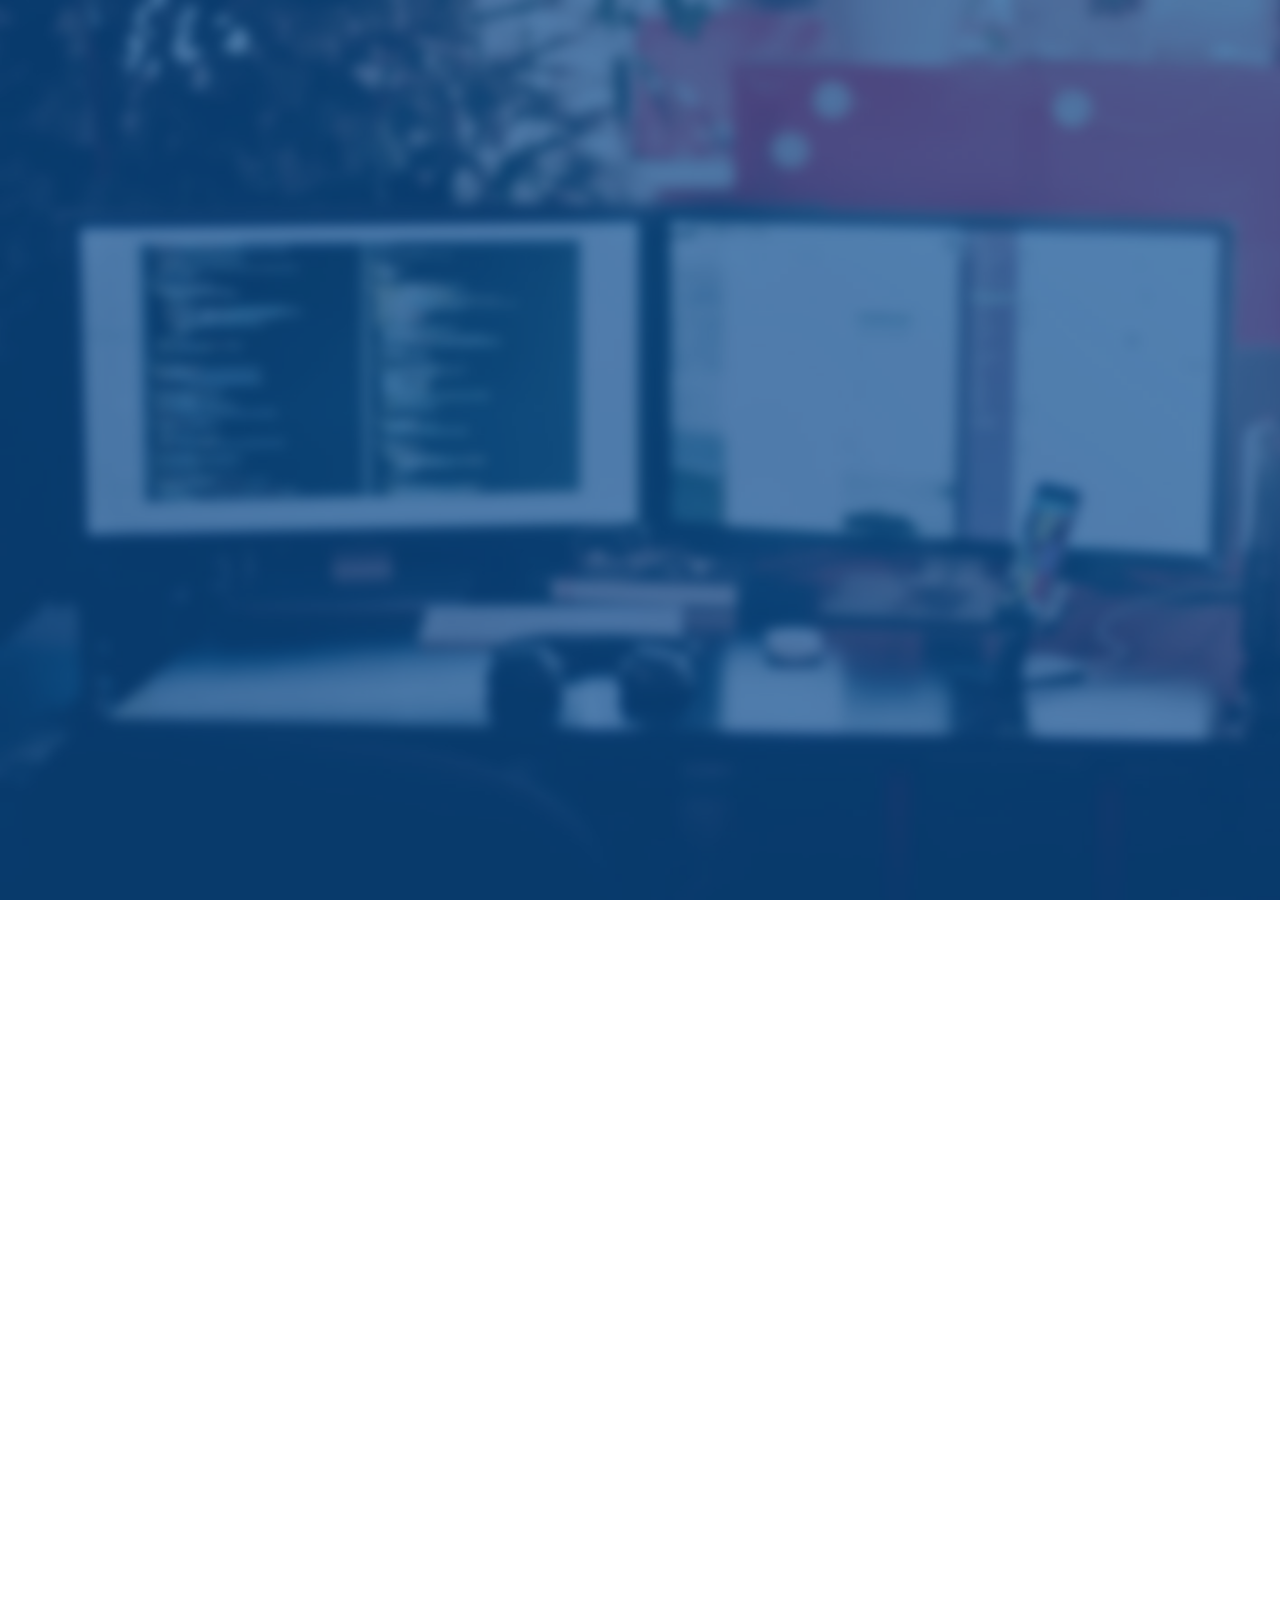
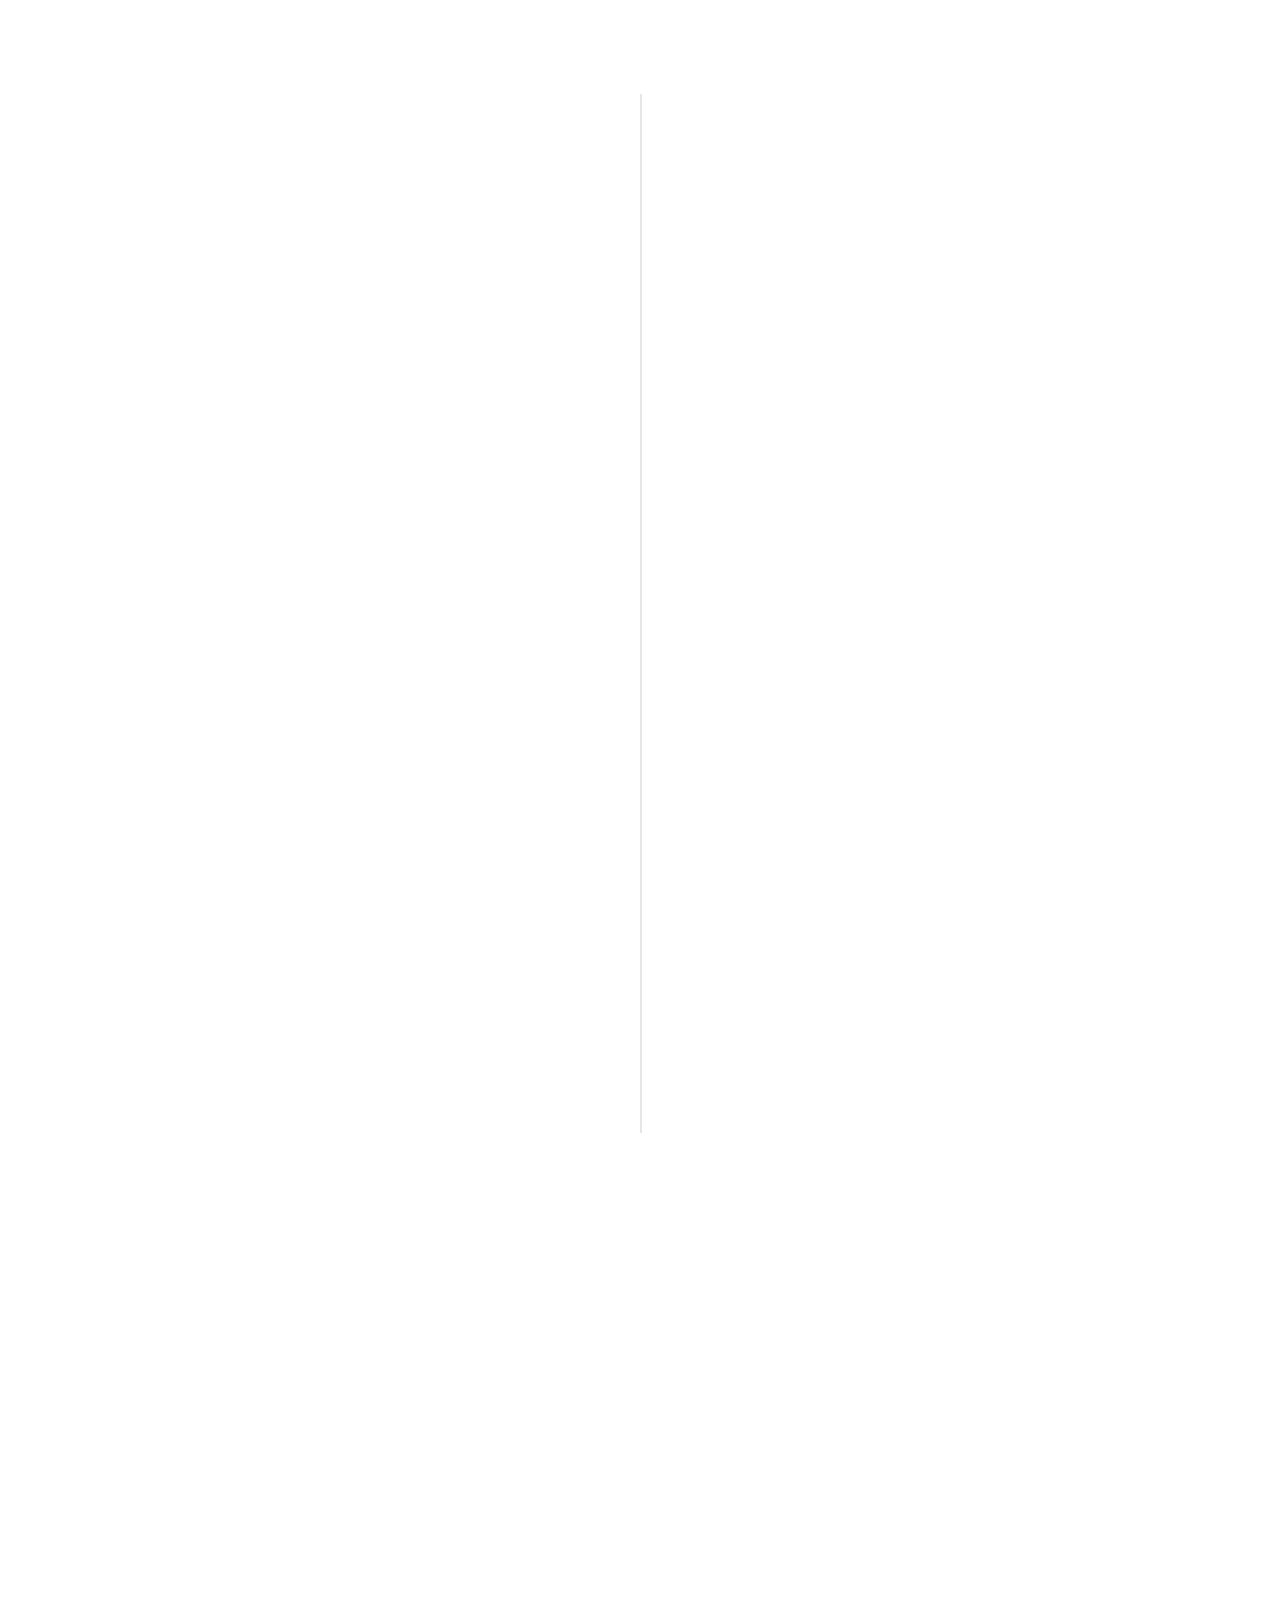
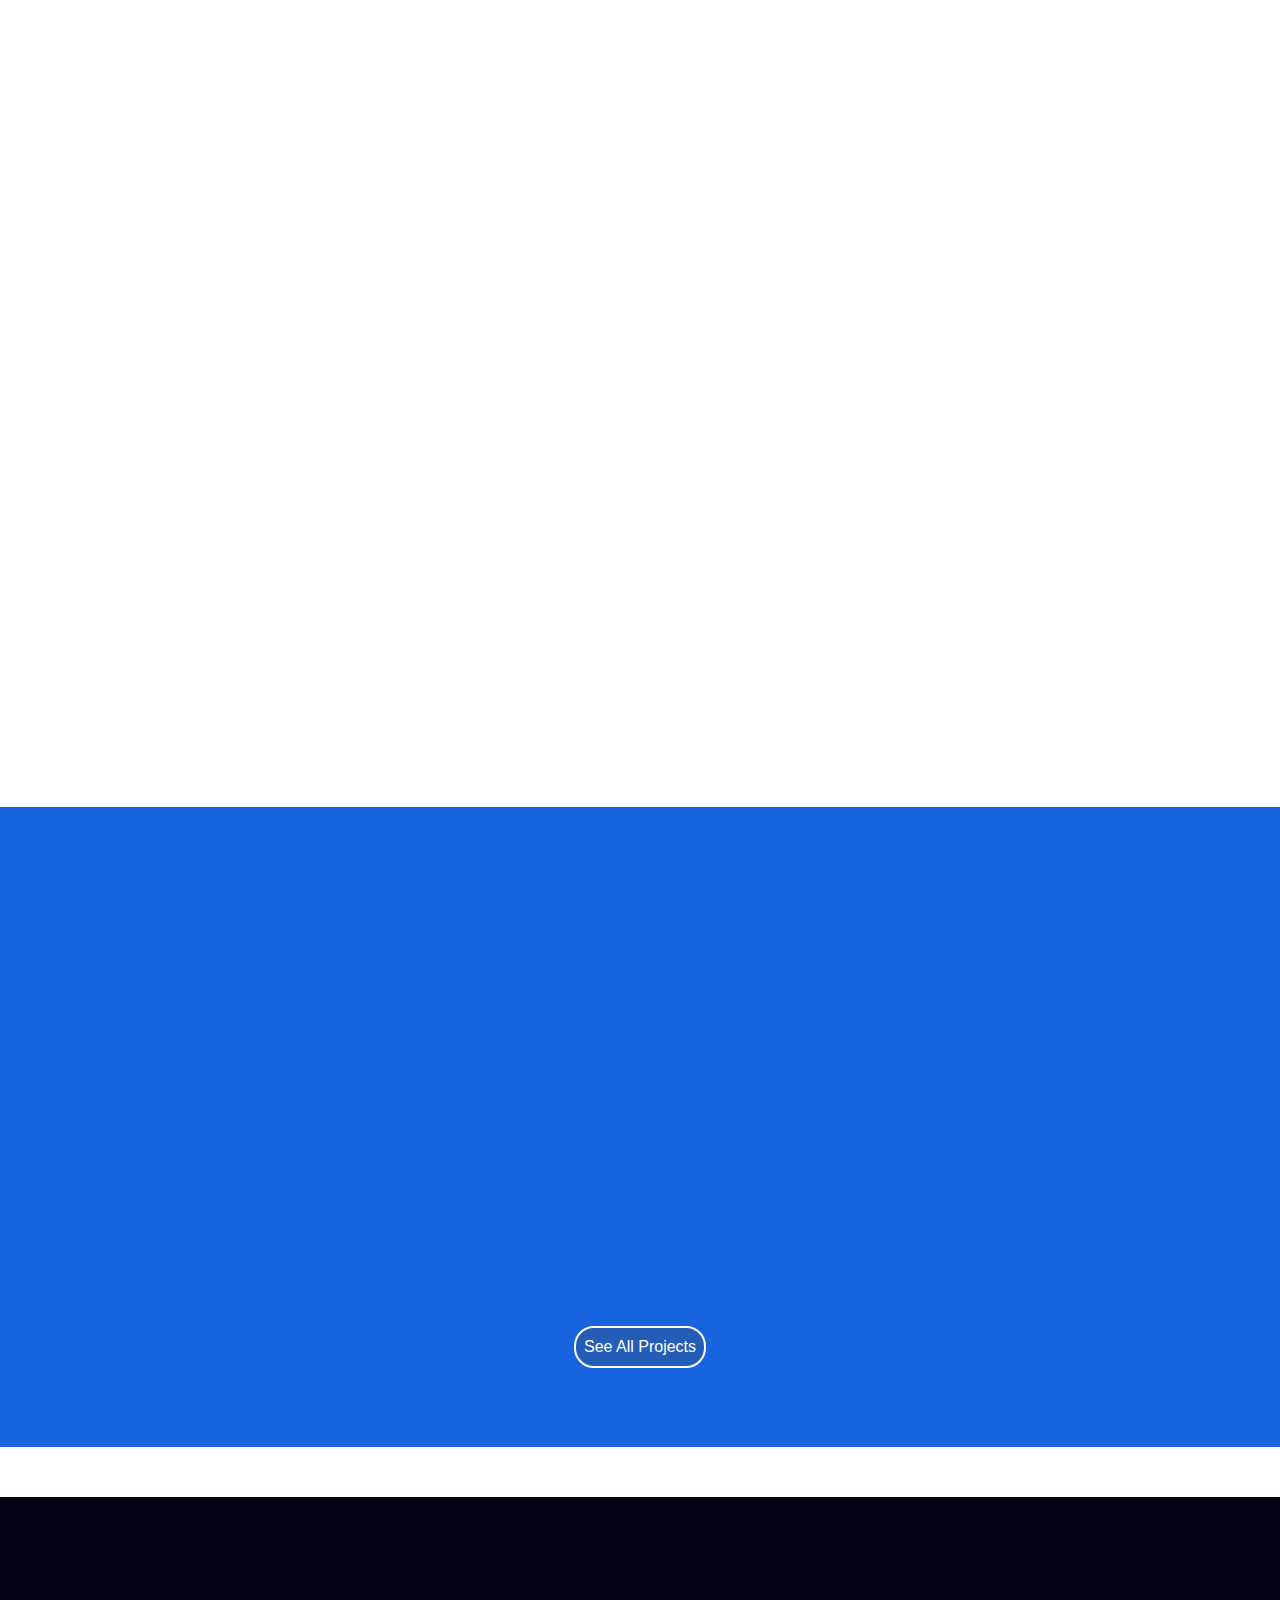
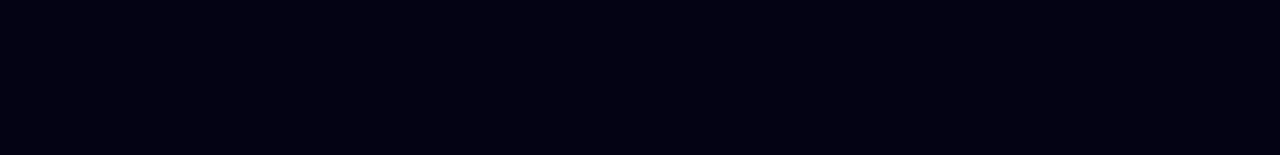
<file: index.html>
<!DOCTYPE HTML>
<html>
<head>
    <meta charset="utf-8">
	<meta http-equiv="X-UA-Compatible" content="IE=edge">
	<title>Profile &mdash; Sonalika Roy</title>
	<meta name="viewport" content="width=device-width, initial-scale=1">
	<meta name="description" content="Portflio by Sonalika Roy" />
	<meta name="keywords" content="portfolio, web developer, web development, data science, data scientist, machine learning, engineer, Information technology, computer sciencde, hire me, html5, css3, django, bootstrap, mobile first, responsive" />
	<meta name="author" content="Sonalika Roy" />
    
    <!-- FontFamily -->
	<link href="https://fonts.googleapis.com/css?family=Kaushan+Script" rel="stylesheet">
	<!-- Animate.css -->
	<link rel="stylesheet" href="css/animate.css">
	<!-- Icomoon Icon Fonts-->
	<link rel="stylesheet" href="css/icomoon.css">
	<!-- Bootstrap  -->
	<link rel="stylesheet" href="css/bootstrap.css">
	<!-- Theme style  -->
	<link rel="stylesheet" href="css/style.css">
	<!-- Modernizr JS -->
	<script src="js/modernizr-2.6.2.min.js"></script>

</head>
<body>
    <div id="page">	
      
                      <!-- Header -->
     
	<header id="fh5co-header" class="fh5co-cover js-fullheight" role="banner">
		<div class="overlay"></div>
        <div class="container">
            <div class="row">
                <div class="col-md-8 col-md-offset-2 text-center">
					<div class="display-t js-fullheight">
						<div class="display-tc js-fullheight animate-box" data-animate-effect="fadeIn">
							<div class="profile-thumb" style="background: url(images/user-1.jpg);"></div>
							<h1><span>Sonalika Roy</span></h1>
							<h3><span>Web Developer / Data Science Enthusiast</span></h3><hr>
                            <ul class="fh5co-social-icons">
                                    <li><a href="https://github.com/sonalikaroy13"><i class="icon-github2"></i></a></li>
                                    <li><a href="https://www.linkedin.com/in/sonalika-roy-46452170"><i class="icon-linkedin3"></i></a></li>
									<li><a href="https://twitter.com/sonalikaroy13"><i class="icon-twitter2"></i></a></li>
									<li><a href="https://www.facebook.com/sonalika.roy.9803"><i class="icon-facebook2"></i></a></li>
                                    <li><a href="https://t.me/abc_1300"><i class="icon-telegram"></i></a></li>
                            </ul>
						</div>
					</div>
				</div>
			</div>
		</div>
	</header>
                      <!-- About Me -->
    
	<div id="fh5co-about" class="animate-box">
		<div class="container">
			<div class="row">
				<div class="col-md-8 col-md-offset-2 text-center fh5co-heading">
					<h2>About Me</h2>
				</div>
			</div>
			<div class="row">
				<div class="col-md-4">
					<ul class="info">
						<li><span class="first-block">Full Name:</span><span class="second-block">Sonalika Roy</span></li>
						<li><span class="first-block">Phone:</span><span class="second-block">+91 9354683212</span></li>
						<li><span class="first-block">Email:</span><span class="second-block">sonalikaroy13@gmail.com</span></li>
						<li><span class="first-block">Address:</span><span class="second-block">450/6, Laxmi Vihar Burari New Delhi 110084, India</span></li>
					</ul>
				</div>
				<div class="col-md-8">
					<h2>Hello There!</h2>
					<p>I am Sonalika Roy, a B.Tech(Information Technology) student at Maharaja Surajmal Institute of Technology affiliated to Guru Gobind Singh Indraprastha University(New Delhi) since 2018. I am expecting to complete my graduation in 2022.</p>
                    <p>I am a web developer searching for internships, currently working on some Web projects.</p>
                    <p>I am also a Data Science/ Machine Learning enthusiast and working hard to improve upon my skills.</p>
                    <ul class="fh5co-social-icons">
							<li><a href="https://github.com/sonalikaroy13"><i class="icon-github2"></i></a></li>
                            <li><a href="ht
                                tps://www.linkedin.com/in/sonalika-roy-46452170"><i class="icon-linkedin2"></i></a></li>
							<li><a href="https://twitter.com/sonalikaroy13"><i class="icon-twitter2"></i></a></li>
							<li><a href="https://www.facebook.com/sonalika.roy.9803"><i class="icon-facebook3"></i></a></li>
                            <li><a href="https://t.me/abc_1300"><i class="icon-telegram"></i></a></li>
                    </ul>
                    <a href="https://drive.google.com/file/d/1205TkiS_wQY3OvJU_ES3XG4ACIySmtBt/view?usp=sharing"><button class="btn">Download CV</button></a>
				</div>
			</div>
		</div>
	</div>
    
                      <!-- My Resume -->
        
	<div id="fh5co-resume" class="fh5co-bg-color">
		<div class="container">
			<div class="row animate-box col-md-8 col-md-offset-2 text-center fh5co-heading">
                <h2>My Resume</h2>
			</div>
			<div class="row">
				<div class="col-md-12 col-md-offset-0">
					<ul class="timeline">
     <!--               <li class="timeline-heading text-center animate-box">
							<div><h3>Work Experience</h3></div>
						</li>
						<li class="animate-box timeline-unverted">
							<div class="timeline-badge"><i class="icon-suitcase"></i></div>
							<div class="timeline-panel">
								<div class="timeline-heading">
									<h3 class="timeline-title">Developer</h3>
									<span class="company">Company Name - 2016 - Current</span>
								</div>
								<div class="timeline-body">
									<p>Far far away, behind the word mountains, there live the blind texts.</p>
								</div>
							</div>
						</li>
						<li class="animate-box timeline-inverted">
							<div class="timeline-badge"><i class="icon-suitcase"></i></div>
							<div class="timeline-panel">
								<div class="timeline-heading">
									<h3 class="timeline-title">Designer</h3>
									<span class="company">Company Name - 2010 - 2012</span>
								</div>
								<div class="timeline-body">
									<p>Far far away, behind the word mountains, there live the blind texts.</p>
								</div>
							</div>
						</li>
-->
						<li class="timeline-heading text-center animate-box">
							<div><h3>Education</h3></div>
						</li>
						<li class="animate-box timeline-inverted">
							<div class="timeline-badge"><i class="icon-graduation-cap"></i></div>
							<div class="timeline-panel">
								<div class="timeline-heading">
									<h3 class="timeline-title">Bachelors Degree</h3>
									<span class="company">Guru Gobind Singh Indraprastha University - 2018 - till present</span>
								</div>
								<div class="timeline-body">
									<p>Currently pursuing Bachelors of Technology from Maharaja Surajmal Institute of Technology under Gobind Singh Indraprastha University. I expect to graduate by 2022.</p>
								</div>
							</div>
						</li>
                        <li class="animate-box timeline-unverted">
							<div class="timeline-badge"><i class="icon-graduation-cap"></i></div>
							<div class="timeline-panel">
								<div class="timeline-heading">
									<h3 class="timeline-title">Class XII</h3>
									<span class="company">CBSE - 2018</span>
								</div>
								<div class="timeline-body">
									<p>Passed class XII Boards Examination in the year 2018 with 86.2%.</p>
								</div>
							</div>
						</li>
                        <li class="animate-box timeline-inverted">
							<div class="timeline-badge"><i class="icon-graduation-cap"></i></div>
							<div class="timeline-panel">
								<div class="timeline-heading">
									<h3 class="timeline-title">Class X</h3>
									<span class="company">CBSE - 2016</span>
								</div>
								<div class="timeline-body">
									<p>Passed class X Boards Examination in the year 2016 with 9.6 CGPA.</p>
								</div>
							</div>
						</li>
                        
						<br>
						<li class="timeline-heading text-center animate-box">
							<div><h3>Courses</h3></div>
						</li>
						<li class="animate-box timeline-inverted">
							<div class="timeline-badge"><i class="icon-open-book"></i></div>
							<div class="timeline-panel">
								<div class="timeline-heading">
									<h3 class="timeline-title">Front-end Web Development</h3>
									<span class="company">Udemy - 2019-2020</span>
								</div>
								<div class="timeline-body">
									<p>Done this course of instructor 'Nick Germaine'.</p>
								</div>
							</div>
						</li>
                        <li class="animate-box timeline-unverted">
							<div class="timeline-badge"><i class="icon-open-book"></i></div>
							<div class="timeline-panel">
								<div class="timeline-heading">
									<h3 class="timeline-title">IBM Data Science Specialization Course</h3>
									<span class="company">Cousera - 2020 - till present</span>
								</div>
								<div class="timeline-body">
									<p>Doing Data Science Professional Certificate Course which is a bundle of 9 Courses.</p>
								</div>
							</div>
						</li>
                        <li class="animate-box timeline-inverted">
							<div class="timeline-badge"><i class="icon-open-book"></i></div>
							<div class="timeline-panel">
								<div class="timeline-heading">
									<h3 class="timeline-title">Complete Python3 Course</h3>
									<span class="company">Udemy - 2019</span>
								</div>
								<div class="timeline-body">
									<p>Done this course of instructor 'Nick Germaine'.</p>
								</div>
							</div>
						</li>
                        <li class="animate-box timeline-unverted">
							<div class="timeline-badge"><i class="icon-open-book"></i></div>
							<div class="timeline-panel">
								<div class="timeline-heading">
									<h3 class="timeline-title">SoloLearn Courses</h3>
									<span class="company">SoloLearn</span>
								</div>
								<div class="timeline-body">
									<p>Done some SoloLearn Courses (C, C++, Python3, SQL, Java, HTML Fundamentals).</p>
								</div>
							</div>
						</li>
					</ul>
				</div>
			</div>
		</div>
	</div>
	
                      <!-- My Expertise/Services -->
    
    <div id="fh5co-services" class="container animate-box">
        <!--<div class="col-md-8 col-md-offset-2 text-center fh5co-heading">-->
        <div class="text-center">
            <h2>My Expertise</h2>
            <h3>What I Do?</h3>
        </div>
        <section id="services">
            <div class="row">
                <div class="col-lg-4 col-md-6 col-sm-12">
                <article>
                     <span class="icon">
                         <i class="icon-paintbrush"></i>
                     </span>
                     <h3> Web Design </h3>
                     <p> Designing interactive websites for commercial and professional purposes</p> 
                 </article>
                 </div>
                <div class="col-lg-4 col-md-6 col-sm-12">
                 <article>
                     <span class="icon">
                         <i class="icon-bargraph"></i>
                     </span>
                     <h3> Web Development</h3> <p> Developing websites for companies and startups</p>  
                 </article>
                 </div>
                <div class="col-lg-4 col-md-6 col-sm-12"><article>
                     <span class="icon">
                         <i class="icon-search"></i>
                     </span>
                     <h3> Python Developer </h3> 
                     <p> Web scraping, automation and development using Python</p>  
                </article>
                </div>
            </div>
        </section>
      </div>
                      
                      <!-- Skills -->
        
	<div id="fh5co-skills" class="animate-box">
		<div class="container">
            
    <!-- My Skiils Circles -->
        
			<div class="row">
				<div class="col-md-8 col-md-offset-2 text-center fh5co-heading">
					<h2>Skills</h2>
				</div>
			</div>
			<div class="row row-pb-md">
				<div class="col-md-3 col-sm-6 col-xs-12 text-center">
					<div class="chart" data-percent="75"><span><strong>Web Development</strong>75%</span></div>
				</div>
				<div class="col-md-3 col-sm-6 col-xs-12 text-center">
					<div class="chart" data-percent="50"><span><strong>Machine Learning</strong>50%</span></div>
				</div>
                <div class="col-md-3 col-sm-6 col-xs-12 text-center">
					<div class="chart" data-percent="70"><span><strong>Web Design</strong>70%</span></div>
				</div>
				<div class="col-md-3 col-sm-6 col-xs-12 text-center">
					<div class="chart" data-percent="50"><span><strong>Data Science</strong>50%</span></div>
				</div>
			</div>
			
                    <!-- My Skills Bar -->
        
            <div class="row">
				<div class="col-md-6">
					<div class="progress-wrap">
						<h3><span class="name-left">HTML5/CSS3</span><span class="value-right">95%</span></h3>
						<div class="progress">
						  <div class="progress-bar progress-bar-1 progress-bar-striped active" role="progressbar"
						  aria-valuenow="90" aria-valuemin="0" aria-valuemax="100" style="width:95%">
						  </div>
						</div>
					</div>
					<div class="progress-wrap">
						<h3><span class="name-left">Bootstrap</span><span class="value-right">70%</span></h3>
						<div class="progress">
						  <div class="progress-bar progress-bar-2 progress-bar-striped active" role="progressbar"
						  aria-valuenow="70" aria-valuemin="0" aria-valuemax="100" style="width:70%">
						  </div>
						</div>
					</div>
					<div class="progress-wrap">
						<h3><span class="name-left">Django</span><span class="value-right">50%</span></h3>
						<div class="progress">
						  <div class="progress-bar progress-bar-3 progress-bar-striped active" role="progressbar"
						  aria-valuenow="50" aria-valuemin="0" aria-valuemax="100" style="width:50%">
						  </div>
						</div>
					</div>
					<div class="progress-wrap">
						<h3><span class="name-left">C++</span><span class="value-right">85%</span></h3>
						<div class="progress">
						  <div class="progress-bar progress-bar-4 progress-bar-striped active" role="progressbar"
						  aria-valuenow="85" aria-valuemin="0" aria-valuemax="100" style="width:85%">
						  </div>
						</div>
					</div>
				</div>
				<div class="col-md-6">
					<div class="progress-wrap">
						<h3><span class="name-left">C</span><span class="value-right">95%</span></h3>
						<div class="progress">
						  <div class="progress-bar progress-bar-5 progress-bar-striped active" role="progressbar"
						  aria-valuenow="95" aria-valuemin="0" aria-valuemax="100" style="width:95%">
						  </div>
						</div>
					</div>
					<div class="progress-wrap">
						<h3><span class="name-left">MySQL</span><span class="value-right">70%</span></h3>
						<div class="progress">
						  <div class="progress-bar progress-bar-striped active" role="progressbar"
						  aria-valuenow="70" aria-valuemin="0" aria-valuemax="100" style="width:70%">
						  </div>
						</div>
					</div>
					<div class="progress-wrap">
						<h3><span class="name-left">Python</span><span class="value-right">85%</span></h3>
						<div class="progress">
						  <div class="progress-bar progress-bar-1 progress-bar-striped active" role="progressbar"
						  aria-valuenow="85" aria-valuemin="0" aria-valuemax="100" style="width:85%">
						  </div>
						</div>
					</div>
					<div class="progress-wrap">
						<h3><span class="name-left">jQuery</span><span class="value-right">75%</span></h3>
						<div class="progress">
						  <div class="progress-bar progress-bar-3 progress-bar-striped active" role="progressbar"
						  aria-valuenow="75" aria-valuemin="0" aria-valuemax="100" style="width:75%">
						  </div>
						</div>
					</div>
				</div>
			</div>
		</div>
	</div>

                      <!-- Work -->
        
	<div id="fh5co-work" class="fh5co-bg-dark">
		<div class="container">
			<div class="row animate-box">
				<div class="col-md-8 col-md-offset-2 text-center fh5co-heading">
					<h2>Work</h2>
				</div>
			</div>
			<div class="row">
				<div class="col-md-3 text-center col-padding animate-box">
					<a href="https://github.com/sonalikaroy13/GymWebsite" class="work" style="background-image: url(images/work-1.jpg);">
						<div class="desc">
							<h3>Gym Website Project</h3>
							<span>Web Development</span>
						</div>
					</a>
				</div>
				<div class="col-md-3 text-center col-padding animate-box">
					<a href="https://github.com/sonalikaroy13/ColorPicker_Game-Project" class="work" style="background-image: url(images/work-2.jpg);">
						<div class="desc">
							<h3>Color Picker Game</h3>
							<span>Web Development</span>
						</div>
					</a>
				</div>
				<div class="col-md-3 text-center col-padding animate-box">
					<a href="https://github.com/sonalikaroy13/ToDoList-Project" class="work" style="background-image: url(images/work-3.jpg);">
						<div class="desc">
                            <h3>ToDo List</h3>
							<span>Web Development</span>
						</div>
					</a>
                </div>
				<div class="col-md-3 text-center col-padding animate-box">
					<a href="" class="work" style="background-image: url(images/work-4.png);">
						<div class="desc">
                            <h3>Blog App</h3>
							<span>Web Development</span>
						</div>
					</a>
				</div>
                <center>
                    <a href="work.html"><button class="btn">See All Projects</button></a>
                </center>
			</div>
		</div>
	</div>

                      <!-- Hire Me -->
    
    <div id="fh5co-started" class="fh5co-bg-dark">
		<div class="container animate-box">
			<div class="row animate-box">
				<div class="col-md-8 col-md-offset-2 text-center fh5co-heading">
					<h2>Hire Me!</h2>
					<p>Available For Freelancing, Internships (Full time/ Part Time)(In Office/ From home).</p>
					<h4 class="hire-contact">Contact Me</h4>
                    <span><a href="tel://9354683212"><i class="icon-phone2"></i> Phone</a></span> 
                    <span><a href="mailto:sonalikaroy13@gmail.com"><i class="icon-mail"></i> Mail</a></span>
				</div>
                <br>
			</div>
		</div>
	</div>
      
                      <!-- GoTo Top Arrow -->
        
	<div class="gototop js-top">
		<a href="#" class="js-gotop"><i class="icon-arrow-up22"></i></a>
	</div>
	
                      <!-- The End! -->
       
        
	<!-- jQuery -->
	<script src="js/jquery.min.js"></script>
	<!-- jQuery Easing -->
	<script src="js/jquery.easing.1.3.js"></script>
	<!-- Bootstrap -->
	<script src="js/bootstrap.min.js"></script>
	<!-- Waypoints -->
	<script src="js/jquery.waypoints.min.js"></script>
	<!-- Stellar Parallax -->
	<script src="js/jquery.stellar.min.js"></script>
	<!-- Easy PieChart -->
	<script src="js/jquery.easypiechart.min.js"></script>
	<!-- Main -->
	<script src="js/main.js"></script>
  </div>
  </body>
</html>
</file>
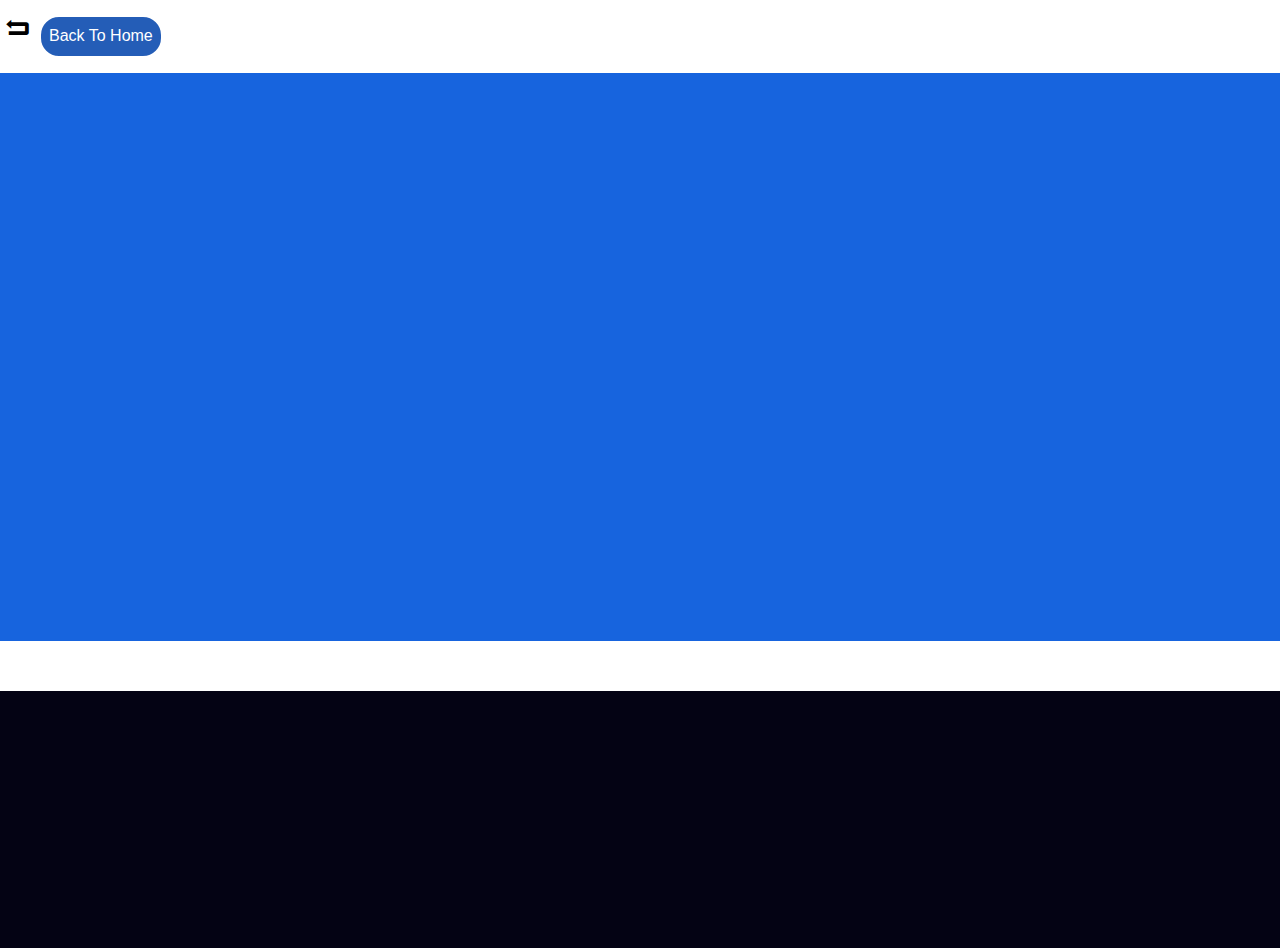
<file: work.html>
<!DOCTYPE HTML>
<html>
<head>
    <meta charset="utf-8">
	<meta http-equiv="X-UA-Compatible" content="IE=edge">
	<title>Profile &mdash; Sonalika Roy</title>
	<meta name="viewport" content="width=device-width, initial-scale=1">
	<meta name="description" content="Portflio by Sonalika Roy" />
	<meta name="keywords" content="portfolio, web developer, web development, data science, data scientist, machine learning, engineer, Information technology, computer sciencde, hire me, html5, css3, django, bootstrap, mobile first, responsive" />
	<meta name="author" content="Sonalika Roy" />
    
    <!-- FontFamily -->
	<link href="https://fonts.googleapis.com/css?family=Kaushan+Script" rel="stylesheet">
	<!-- Animate.css -->
	<link rel="stylesheet" href="css/animate.css">
	<!-- Icomoon Icon Fonts-->
	<link rel="stylesheet" href="css/icomoon.css">
	<!-- Bootstrap  -->
	<link rel="stylesheet" href="css/bootstrap.css">
	<!-- Theme style  -->
	<link rel="stylesheet" href="css/style.css">
	<!-- Modernizr JS -->
	<script src="js/modernizr-2.6.2.min.js"></script>

</head>
<body>
    <div id="page">	
        <a href="index.html"><i class="icon-back"></i>
            <button class="btn">Back To Home</button>
        </a>
        <br>
        
                      <!-- Work -->
        
	<div id="fh5co-work" class="fh5co-bg-dark">
		<div class="container">
			<div class="row animate-box">
				<div class="col-md-8 col-md-offset-2 text-center fh5co-heading">
					<h2>Projects</h2>
				</div>
			</div>
			<div class="row">
				<div class="col-md-3 text-center col-padding animate-box">
					<a href="https://github.com/sonalikaroy13/GymWebsite" class="work" style="background-image: url(images/work-1.jpg);">
						<div class="desc">
							<h3>Gym Website Project</h3>
							<span>Web Development</span>
						</div>
					</a>
				</div>
				<div class="col-md-3 text-center col-padding animate-box">
					<a href="https://github.com/sonalikaroy13/ColorPicker_Game-Project" class="work" style="background-image: url(images/work-2.jpg);">
						<div class="desc">
							<h3>Color Picker Game</h3>
							<span>Web Development</span>
						</div>
					</a>
				</div>
				<div class="col-md-3 text-center col-padding animate-box">
					<a href="https://github.com/sonalikaroy13/ToDoList-Project" class="work" style="background-image: url(images/work-3.jpg);">
						<div class="desc">
							<h3>ToDo List</h3>
							<span>Web Development</span>
						</div>
					</a>
                </div>
				<div class="col-md-3 text-center col-padding animate-box">
					<a href="#" class="work" style="background-image: url(images/work-4.png);">
						<div class="desc">
							<h3>Blog App</h3>
							<span>Web Development</span>
						</div>
					</a>
				</div>
			</div>
		</div>
	</div>

                      <!-- Hire Me -->
    
    <div id="fh5co-started" class="fh5co-bg-dark">
		<div class="container animate-box">
			<div class="row animate-box">
				<div class="col-md-8 col-md-offset-2 text-center fh5co-heading">
					<h2>Hire Me!</h2>
					<p>Available For Freelancing, Internships (Full time/ Part Time)(In Office/ From home).</p>
					<h4 class="hire-contact">Contact Me</h4>
                    <span><a href="tel://9354683212"><i class="icon-phone2"></i> Phone</a></span> 
                    <span><a href="mailto:sonalikaroy13@gmail.com"><i class="icon-mail"></i> Mail</a></span>
				</div>
                <br>
			</div>
		</div>
	</div>
      
                      <!-- GoTo Top Arrow -->
        
	<div class="gototop js-top">
		<a href="#" class="js-gotop"><i class="icon-arrow-up22"></i></a>
	</div>
	
                      <!-- The End! -->
       
        
	<!-- jQuery -->
	<script src="js/jquery.min.js"></script>
	<!-- jQuery Easing -->
	<script src="js/jquery.easing.1.3.js"></script>
	<!-- Bootstrap -->
	<script src="js/bootstrap.min.js"></script>
	<!-- Waypoints -->
	<script src="js/jquery.waypoints.min.js"></script>
	<!-- Stellar Parallax -->
	<script src="js/jquery.stellar.min.js"></script>
	<!-- Easy PieChart -->
	<script src="js/jquery.easypiechart.min.js"></script>
	<!-- Main -->
	<script src="js/main.js"></script>
  </div>
  </body>
</html>
</file>
<file: css/icomoon.css>
@font-face {
    font-family: 'icomoon';
    src:    url('fonts/icomoon.eot?1oniuf');
    src:    url('fonts/icomoon.eot?1oniuf#iefix') format('embedded-opentype'),
        url('fonts/icomoon.ttf?1oniuf') format('truetype'),
        url('fonts/icomoon.woff?1oniuf') format('woff'),
        url('fonts/icomoon.svg?1oniuf#icomoon') format('svg');
    font-weight: normal;
    font-style: normal;
}

[class^="icon-"], [class*=" icon-"] {
    /* use !important to prevent issues with browser extensions that change fonts */
    font-family: 'icomoon' !important;
    speak: none;
    font-style: normal;
    font-weight: normal;
    font-variant: normal;
    text-transform: none;
    line-height: 1;

    /* Better Font Rendering =========== */
    -webkit-font-smoothing: antialiased;
    -moz-osx-font-smoothing: grayscale;
}

.icon-mobile:before {
    content: "\e000";
}
.icon-laptop:before {
    content: "\e001";
}
.icon-desktop:before {
    content: "\e002";
}
.icon-tablet:before {
    content: "\e003";
}
.icon-phone:before {
    content: "\e004";
}
.icon-document:before {
    content: "\e005";
}
.icon-documents:before {
    content: "\e006";
}
.icon-search:before {
    content: "\e007";
}
.icon-clipboard:before {
    content: "\e008";
}
.icon-newspaper:before {
    content: "\e009";
}
.icon-notebook:before {
    content: "\e00a";
}
.icon-book-open:before {
    content: "\e00b";
}
.icon-browser:before {
    content: "\e00c";
}
.icon-calendar:before {
    content: "\e00d";
}
.icon-presentation:before {
    content: "\e00e";
}
.icon-picture:before {
    content: "\e00f";
}
.icon-pictures:before {
    content: "\e010";
}
.icon-video:before {
    content: "\e011";
}
.icon-camera:before {
    content: "\e012";
}
.icon-printer:before {
    content: "\e013";
}
.icon-toolbox:before {
    content: "\e014";
}
.icon-briefcase:before {
    content: "\e015";
}
.icon-wallet:before {
    content: "\e016";
}
.icon-gift:before {
    content: "\e017";
}
.icon-bargraph:before {
    content: "\e018";
}
.icon-grid:before {
    content: "\e019";
}
.icon-expand:before {
    content: "\e01a";
}
.icon-focus:before {
    content: "\e01b";
}
.icon-edit:before {
    content: "\e01c";
}
.icon-adjustments:before {
    content: "\e01d";
}
.icon-ribbon:before {
    content: "\e01e";
}
.icon-hourglass:before {
    content: "\e01f";
}
.icon-lock:before {
    content: "\e020";
}
.icon-megaphone:before {
    content: "\e021";
}
.icon-shield:before {
    content: "\e022";
}
.icon-trophy:before {
    content: "\e023";
}
.icon-flag:before {
    content: "\e024";
}
.icon-map:before {
    content: "\e025";
}
.icon-puzzle:before {
    content: "\e026";
}
.icon-basket:before {
    content: "\e027";
}
.icon-envelope:before {
    content: "\e028";
}
.icon-streetsign:before {
    content: "\e029";
}
.icon-telescope:before {
    content: "\e02a";
}
.icon-gears:before {
    content: "\e02b";
}
.icon-key:before {
    content: "\e02c";
}
.icon-paperclip:before {
    content: "\e02d";
}
.icon-attachment:before {
    content: "\e02e";
}
.icon-pricetags:before {
    content: "\e02f";
}
.icon-lightbulb:before {
    content: "\e030";
}
.icon-layers:before {
    content: "\e031";
}
.icon-pencil:before {
    content: "\e032";
}
.icon-tools:before {
    content: "\e033";
}
.icon-tools-2:before {
    content: "\e034";
}
.icon-scissors:before {
    content: "\e035";
}
.icon-paintbrush:before {
    content: "\e036";
}
.icon-magnifying-glass:before {
    content: "\e037";
}
.icon-circle-compass:before {
    content: "\e038";
}
.icon-linegraph:before {
    content: "\e039";
}
.icon-mic:before {
    content: "\e03a";
}
.icon-strategy:before {
    content: "\e03b";
}
.icon-beaker:before {
    content: "\e03c";
}
.icon-caution:before {
    content: "\e03d";
}
.icon-recycle:before {
    content: "\e03e";
}
.icon-anchor:before {
    content: "\e03f";
}
.icon-profile-male:before {
    content: "\e040";
}
.icon-profile-female:before {
    content: "\e041";
}
.icon-bike:before {
    content: "\e042";
}
.icon-wine:before {
    content: "\e043";
}
.icon-hotairballoon:before {
    content: "\e044";
}
.icon-globe:before {
    content: "\e045";
}
.icon-genius:before {
    content: "\e046";
}
.icon-map-pin:before {
    content: "\e047";
}
.icon-dial:before {
    content: "\e048";
}
.icon-chat:before {
    content: "\e049";
}
.icon-heart:before {
    content: "\e04a";
}
.icon-cloud:before {
    content: "\e04b";
}
.icon-upload:before {
    content: "\e04c";
}
.icon-download:before {
    content: "\e04d";
}
.icon-target:before {
    content: "\e04e";
}
.icon-hazardous:before {
    content: "\e04f";
}
.icon-piechart:before {
    content: "\e050";
}
.icon-speedometer:before {
    content: "\e051";
}
.icon-global:before {
    content: "\e052";
}
.icon-compass:before {
    content: "\e053";
}
.icon-lifesaver:before {
    content: "\e054";
}
.icon-clock:before {
    content: "\e055";
}
.icon-aperture:before {
    content: "\e056";
}
.icon-quote:before {
    content: "\e057";
}
.icon-scope:before {
    content: "\e058";
}
.icon-alarmclock:before {
    content: "\e059";
}
.icon-refresh:before {
    content: "\e05a";
}
.icon-happy:before {
    content: "\e05b";
}
.icon-sad:before {
    content: "\e05c";
}
.icon-facebook:before {
    content: "\e05d";
}
.icon-twitter:before {
    content: "\e05e";
}
.icon-googleplus:before {
    content: "\e05f";
}
.icon-rss:before {
    content: "\e060";
}
.icon-tumblr:before {
    content: "\e061";
}
.icon-linkedin:before {
    content: "\e062";
}
.icon-dribbble:before {
    content: "\e063";
}
.icon-box2:before {
    content: "\ea82";
}
.icon-write:before {
    content: "\ea83";
}
.icon-clock2:before {
    content: "\ea84";
}
.icon-reply2:before {
    content: "\ea85";
}
.icon-reply-all2:before {
    content: "\ea86";
}
.icon-forward2:before {
    content: "\ea87";
}
.icon-flag2:before {
    content: "\ea88";
}
.icon-search2:before {
    content: "\ea89";
}
.icon-trash2:before {
    content: "\ea8a";
}
.icon-envelope2:before {
    content: "\ea8b";
}
.icon-bubble:before {
    content: "\ea8c";
}
.icon-bubbles:before {
    content: "\ea8d";
}
.icon-user2:before {
    content: "\ea8e";
}
.icon-users2:before {
    content: "\ea8f";
}
.icon-cloud2:before {
    content: "\ea90";
}
.icon-download2:before {
    content: "\ea91";
}
.icon-upload2:before {
    content: "\ea92";
}
.icon-rain:before {
    content: "\ea93";
}
.icon-sun:before {
    content: "\ea94";
}
.icon-moon2:before {
    content: "\ea95";
}
.icon-bell2:before {
    content: "\ea96";
}
.icon-folder2:before {
    content: "\ea97";
}
.icon-pin2:before {
    content: "\ea98";
}
.icon-sound2:before {
    content: "\ea99";
}
.icon-microphone:before {
    content: "\ea9a";
}
.icon-camera2:before {
    content: "\ea9b";
}
.icon-image2:before {
    content: "\ea9c";
}
.icon-cog2:before {
    content: "\ea9d";
}
.icon-calendar2:before {
    content: "\ea9e";
}
.icon-book2:before {
    content: "\ea9f";
}
.icon-map-marker:before {
    content: "\eaa0";
}
.icon-store:before {
    content: "\eaa1";
}
.icon-support:before {
    content: "\eaa2";
}
.icon-tag2:before {
    content: "\eaa3";
}
.icon-heart2:before {
    content: "\eaa4";
}
.icon-video-camera:before {
    content: "\eaa5";
}
.icon-trophy2:before {
    content: "\eaa6";
}
.icon-cart:before {
    content: "\eaa7";
}
.icon-eye2:before {
    content: "\eaa8";
}
.icon-cancel:before {
    content: "\eaa9";
}
.icon-chart:before {
    content: "\eaaa";
}
.icon-target2:before {
    content: "\eaab";
}
.icon-printer2:before {
    content: "\eaac";
}
.icon-location2:before {
    content: "\eaad";
}
.icon-bookmark2:before {
    content: "\eaae";
}
.icon-monitor:before {
    content: "\eaaf";
}
.icon-cross2:before {
    content: "\eab0";
}
.icon-plus2:before {
    content: "\eab1";
}
.icon-left:before {
    content: "\eab2";
}
.icon-up:before {
    content: "\eab3";
}
.icon-browser2:before {
    content: "\eab4";
}
.icon-windows:before {
    content: "\eab5";
}
.icon-switch2:before {
    content: "\eab6";
}
.icon-dashboard:before {
    content: "\eab7";
}
.icon-play:before {
    content: "\eab8";
}
.icon-fast-forward:before {
    content: "\eab9";
}
.icon-next:before {
    content: "\eaba";
}
.icon-refresh2:before {
    content: "\eabb";
}
.icon-film:before {
    content: "\eabc";
}
.icon-home2:before {
    content: "\eabd";
}
.icon-add-to-list:before {
    content: "\e901";
}
.icon-classic-computer:before {
    content: "\e902";
}
.icon-controller-fast-backward:before {
    content: "\e903";
}
.icon-creative-commons-attribution:before {
    content: "\e904";
}
.icon-creative-commons-noderivs:before {
    content: "\e905";
}
.icon-creative-commons-noncommercial-eu:before {
    content: "\e906";
}
.icon-creative-commons-noncommercial-us:before {
    content: "\e907";
}
.icon-creative-commons-public-domain:before {
    content: "\e908";
}
.icon-creative-commons-remix:before {
    content: "\e909";
}
.icon-creative-commons-share:before {
    content: "\e90a";
}
.icon-creative-commons-sharealike:before {
    content: "\e90b";
}
.icon-creative-commons:before {
    content: "\e90c";
}
.icon-document-landscape:before {
    content: "\e90d";
}
.icon-remove-user:before {
    content: "\e90e";
}
.icon-warning:before {
    content: "\e90f";
}
.icon-arrow-bold-down:before {
    content: "\e910";
}
.icon-arrow-bold-left:before {
    content: "\e911";
}
.icon-arrow-bold-right:before {
    content: "\e912";
}
.icon-arrow-bold-up:before {
    content: "\e913";
}
.icon-arrow-down:before {
    content: "\e914";
}
.icon-arrow-left:before {
    content: "\e915";
}
.icon-arrow-long-down:before {
    content: "\e916";
}
.icon-arrow-long-left:before {
    content: "\e917";
}
.icon-arrow-long-right:before {
    content: "\e918";
}
.icon-arrow-long-up:before {
    content: "\e919";
}
.icon-arrow-right:before {
    content: "\e91a";
}
.icon-arrow-up:before {
    content: "\e91b";
}
.icon-arrow-with-circle-down:before {
    content: "\e91c";
}
.icon-arrow-with-circle-left:before {
    content: "\e91d";
}
.icon-arrow-with-circle-right:before {
    content: "\e91e";
}
.icon-arrow-with-circle-up:before {
    content: "\e91f";
}
.icon-bookmark:before {
    content: "\e920";
}
.icon-bookmarks:before {
    content: "\e921";
}
.icon-chevron-down:before {
    content: "\e922";
}
.icon-chevron-left:before {
    content: "\e923";
}
.icon-chevron-right:before {
    content: "\e924";
}
.icon-chevron-small-down:before {
    content: "\e925";
}
.icon-chevron-small-left:before {
    content: "\e926";
}
.icon-chevron-small-right:before {
    content: "\e927";
}
.icon-chevron-small-up:before {
    content: "\e928";
}
.icon-chevron-thin-down:before {
    content: "\e929";
}
.icon-chevron-thin-left:before {
    content: "\e92a";
}
.icon-chevron-thin-right:before {
    content: "\e92b";
}
.icon-chevron-thin-up:before {
    content: "\e92c";
}
.icon-chevron-up:before {
    content: "\e92d";
}
.icon-chevron-with-circle-down:before {
    content: "\e92e";
}
.icon-chevron-with-circle-left:before {
    content: "\e92f";
}
.icon-chevron-with-circle-right:before {
    content: "\e930";
}
.icon-chevron-with-circle-up:before {
    content: "\e931";
}
.icon-cloud3:before {
    content: "\e932";
}
.icon-controller-fast-forward:before {
    content: "\e933";
}
.icon-controller-jump-to-start:before {
    content: "\e934";
}
.icon-controller-next:before {
    content: "\e935";
}
.icon-controller-paus:before {
    content: "\e936";
}
.icon-controller-play:before {
    content: "\e937";
}
.icon-controller-record:before {
    content: "\e938";
}
.icon-controller-stop:before {
    content: "\e939";
}
.icon-controller-volume:before {
    content: "\e93a";
}
.icon-dot-single:before {
    content: "\e93b";
}
.icon-dots-three-horizontal:before {
    content: "\e93c";
}
.icon-dots-three-vertical:before {
    content: "\e93d";
}
.icon-dots-two-horizontal:before {
    content: "\e93e";
}
.icon-dots-two-vertical:before {
    content: "\e93f";
}
.icon-download3:before {
    content: "\e940";
}
.icon-emoji-flirt:before {
    content: "\e941";
}
.icon-flow-branch:before {
    content: "\e942";
}
.icon-flow-cascade:before {
    content: "\e943";
}
.icon-flow-line:before {
    content: "\e944";
}
.icon-flow-parallel:before {
    content: "\e945";
}
.icon-flow-tree:before {
    content: "\e946";
}
.icon-install:before {
    content: "\e947";
}
.icon-layers2:before {
    content: "\e948";
}
.icon-open-book:before {
    content: "\e949";
}
.icon-resize-100:before {
    content: "\e94a";
}
.icon-resize-full-screen:before {
    content: "\e94b";
}
.icon-save:before {
    content: "\e94c";
}
.icon-select-arrows:before {
    content: "\e94d";
}
.icon-sound-mute:before {
    content: "\e94e";
}
.icon-sound:before {
    content: "\e94f";
}
.icon-trash:before {
    content: "\e950";
}
.icon-triangle-down:before {
    content: "\e951";
}
.icon-triangle-left:before {
    content: "\e952";
}
.icon-triangle-right:before {
    content: "\e953";
}
.icon-triangle-up:before {
    content: "\e954";
}
.icon-uninstall:before {
    content: "\e955";
}
.icon-upload-to-cloud:before {
    content: "\e956";
}
.icon-upload3:before {
    content: "\e957";
}
.icon-add-user:before {
    content: "\e958";
}
.icon-address:before {
    content: "\e959";
}
.icon-adjust:before {
    content: "\e95a";
}
.icon-air:before {
    content: "\e95b";
}
.icon-aircraft-landing:before {
    content: "\e95c";
}
.icon-aircraft-take-off:before {
    content: "\e95d";
}
.icon-aircraft:before {
    content: "\e95e";
}
.icon-align-bottom:before {
    content: "\e95f";
}
.icon-align-horizontal-middle:before {
    content: "\e960";
}
.icon-align-left:before {
    content: "\e961";
}
.icon-align-right:before {
    content: "\e962";
}
.icon-align-top:before {
    content: "\e963";
}
.icon-align-vertical-middle:before {
    content: "\e964";
}
.icon-archive:before {
    content: "\e965";
}
.icon-area-graph:before {
    content: "\e966";
}
.icon-attachment2:before {
    content: "\e967";
}
.icon-awareness-ribbon:before {
    content: "\e968";
}
.icon-back-in-time:before {
    content: "\e969";
}
.icon-back:before {
    content: "\e96a";
}
.icon-bar-graph:before {
    content: "\e96b";
}
.icon-battery:before {
    content: "\e96c";
}
.icon-beamed-note:before {
    content: "\e96d";
}
.icon-bell:before {
    content: "\e96e";
}
.icon-blackboard:before {
    content: "\e96f";
}
.icon-block:before {
    content: "\e970";
}
.icon-book:before {
    content: "\e971";
}
.icon-bowl:before {
    content: "\e972";
}
.icon-box:before {
    content: "\e973";
}
.icon-briefcase2:before {
    content: "\e974";
}
.icon-browser3:before {
    content: "\e975";
}
.icon-brush:before {
    content: "\e976";
}
.icon-bucket:before {
    content: "\e977";
}
.icon-cake:before {
    content: "\e978";
}
.icon-calculator:before {
    content: "\e979";
}
.icon-calendar3:before {
    content: "\e97a";
}
.icon-camera3:before {
    content: "\e97b";
}
.icon-ccw:before {
    content: "\e97c";
}
.icon-chat2:before {
    content: "\e97d";
}
.icon-check:before {
    content: "\e97e";
}
.icon-circle-with-cross:before {
    content: "\e97f";
}
.icon-circle-with-minus:before {
    content: "\e980";
}
.icon-circle-with-plus:before {
    content: "\e981";
}
.icon-circle:before {
    content: "\e982";
}
.icon-circular-graph:before {
    content: "\e983";
}
.icon-clapperboard:before {
    content: "\e984";
}
.icon-clipboard2:before {
    content: "\e985";
}
.icon-clock3:before {
    content: "\e986";
}
.icon-code:before {
    content: "\e987";
}
.icon-cog:before {
    content: "\e988";
}
.icon-colours:before {
    content: "\e989";
}
.icon-compass2:before {
    content: "\e98a";
}
.icon-copy:before {
    content: "\e98b";
}
.icon-credit-card:before {
    content: "\e98c";
}
.icon-credit:before {
    content: "\e98d";
}
.icon-cross:before {
    content: "\e98e";
}
.icon-cup:before {
    content: "\e98f";
}
.icon-cw:before {
    content: "\e990";
}
.icon-cycle:before {
    content: "\e991";
}
.icon-database:before {
    content: "\e992";
}
.icon-dial-pad:before {
    content: "\e993";
}
.icon-direction:before {
    content: "\e994";
}
.icon-document2:before {
    content: "\e995";
}
.icon-documents2:before {
    content: "\e996";
}
.icon-drink:before {
    content: "\e997";
}
.icon-drive:before {
    content: "\e998";
}
.icon-drop:before {
    content: "\e999";
}
.icon-edit2:before {
    content: "\e99a";
}
.icon-email:before {
    content: "\e99b";
}
.icon-emoji-happy:before {
    content: "\e99c";
}
.icon-emoji-neutral:before {
    content: "\e99d";
}
.icon-emoji-sad:before {
    content: "\e99e";
}
.icon-erase:before {
    content: "\e99f";
}
.icon-eraser:before {
    content: "\e9a0";
}
.icon-export:before {
    content: "\e9a1";
}
.icon-eye:before {
    content: "\e9a2";
}
.icon-feather:before {
    content: "\e9a3";
}
.icon-flag3:before {
    content: "\e9a4";
}
.icon-flash:before {
    content: "\e9a5";
}
.icon-flashlight:before {
    content: "\e9a6";
}
.icon-flat-brush:before {
    content: "\e9a7";
}
.icon-folder-images:before {
    content: "\e9a8";
}
.icon-folder-music:before {
    content: "\e9a9";
}
.icon-folder-video:before {
    content: "\e9aa";
}
.icon-folder:before {
    content: "\e9ab";
}
.icon-forward:before {
    content: "\e9ac";
}
.icon-funnel:before {
    content: "\e9ad";
}
.icon-game-controller:before {
    content: "\e9ae";
}
.icon-gauge:before {
    content: "\e9af";
}
.icon-globe2:before {
    content: "\e9b0";
}
.icon-graduation-cap:before {
    content: "\e9b1";
}
.icon-grid2:before {
    content: "\e9b2";
}
.icon-hair-cross:before {
    content: "\e9b3";
}
.icon-hand:before {
    content: "\e9b4";
}
.icon-heart-outlined:before {
    content: "\e9b5";
}
.icon-heart3:before {
    content: "\e9b6";
}
.icon-help-with-circle:before {
    content: "\e9b7";
}
.icon-help:before {
    content: "\e9b8";
}
.icon-home:before {
    content: "\e9b9";
}
.icon-hour-glass:before {
    content: "\e9ba";
}
.icon-image-inverted:before {
    content: "\e9bb";
}
.icon-image:before {
    content: "\e9bc";
}
.icon-images:before {
    content: "\e9bd";
}
.icon-inbox:before {
    content: "\e9be";
}
.icon-infinity:before {
    content: "\e9bf";
}
.icon-info-with-circle:before {
    content: "\e9c0";
}
.icon-info:before {
    content: "\e9c1";
}
.icon-key2:before {
    content: "\e9c2";
}
.icon-keyboard:before {
    content: "\e9c3";
}
.icon-lab-flask:before {
    content: "\e9c4";
}
.icon-landline:before {
    content: "\e9c5";
}
.icon-language:before {
    content: "\e9c6";
}
.icon-laptop2:before {
    content: "\e9c7";
}
.icon-leaf:before {
    content: "\e9c8";
}
.icon-level-down:before {
    content: "\e9c9";
}
.icon-level-up:before {
    content: "\e9ca";
}
.icon-lifebuoy:before {
    content: "\e9cb";
}
.icon-light-bulb:before {
    content: "\e9cc";
}
.icon-light-down:before {
    content: "\e9cd";
}
.icon-light-up:before {
    content: "\e9ce";
}
.icon-line-graph:before {
    content: "\e9cf";
}
.icon-link:before {
    content: "\e9d0";
}
.icon-list:before {
    content: "\e9d1";
}
.icon-location-pin:before {
    content: "\e9d2";
}
.icon-location:before {
    content: "\e9d3";
}
.icon-lock-open:before {
    content: "\e9d4";
}
.icon-lock2:before {
    content: "\e9d5";
}
.icon-log-out:before {
    content: "\e9d6";
}
.icon-login:before {
    content: "\e9d7";
}
.icon-loop:before {
    content: "\e9d8";
}
.icon-magnet:before {
    content: "\e9d9";
}
.icon-magnifying-glass2:before {
    content: "\e9da";
}
.icon-mail:before {
    content: "\e9db";
}
.icon-man:before {
    content: "\e9dc";
}
.icon-map2:before {
    content: "\e9dd";
}
.icon-mask:before {
    content: "\e9de";
}
.icon-medal:before {
    content: "\e9df";
}
.icon-megaphone2:before {
    content: "\e9e0";
}
.icon-menu:before {
    content: "\e9e1";
}
.icon-message:before {
    content: "\e9e2";
}
.icon-mic2:before {
    content: "\e9e3";
}
.icon-minus:before {
    content: "\e9e4";
}
.icon-mobile2:before {
    content: "\e9e5";
}
.icon-modern-mic:before {
    content: "\e9e6";
}
.icon-moon:before {
    content: "\e9e7";
}
.icon-mouse:before {
    content: "\e9e8";
}
.icon-music:before {
    content: "\e9e9";
}
.icon-network:before {
    content: "\e9ea";
}
.icon-new-message:before {
    content: "\e9eb";
}
.icon-new:before {
    content: "\e9ec";
}
.icon-news:before {
    content: "\e9ed";
}
.icon-note:before {
    content: "\e9ee";
}
.icon-notification:before {
    content: "\e9ef";
}
.icon-old-mobile:before {
    content: "\e9f0";
}
.icon-old-phone:before {
    content: "\e9f1";
}
.icon-palette:before {
    content: "\e9f2";
}
.icon-paper-plane:before {
    content: "\e9f3";
}
.icon-pencil2:before {
    content: "\e9f4";
}
.icon-phone2:before {
    content: "\e9f5";
}
.icon-pie-chart:before {
    content: "\e9f6";
}
.icon-pin:before {
    content: "\e9f7";
}
.icon-plus:before {
    content: "\e9f8";
}
.icon-popup:before {
    content: "\e9f9";
}
.icon-power-plug:before {
    content: "\e9fa";
}
.icon-price-ribbon:before {
    content: "\e9fb";
}
.icon-price-tag:before {
    content: "\e9fc";
}
.icon-print:before {
    content: "\e9fd";
}
.icon-progress-empty:before {
    content: "\e9fe";
}
.icon-progress-full:before {
    content: "\e9ff";
}
.icon-progress-one:before {
    content: "\ea00";
}
.icon-progress-two:before {
    content: "\ea01";
}
.icon-publish:before {
    content: "\ea02";
}
.icon-quote2:before {
    content: "\ea03";
}
.icon-radio:before {
    content: "\ea04";
}
.icon-reply-all:before {
    content: "\ea05";
}
.icon-reply:before {
    content: "\ea06";
}
.icon-retweet:before {
    content: "\ea07";
}
.icon-rocket:before {
    content: "\ea08";
}
.icon-round-brush:before {
    content: "\ea09";
}
.icon-rss2:before {
    content: "\ea0a";
}
.icon-ruler:before {
    content: "\ea0b";
}
.icon-scissors2:before {
    content: "\ea0c";
}
.icon-share-alternitive:before {
    content: "\ea0d";
}
.icon-share:before {
    content: "\ea0e";
}
.icon-shareable:before {
    content: "\ea0f";
}
.icon-shield2:before {
    content: "\ea10";
}
.icon-shop:before {
    content: "\ea11";
}
.icon-shopping-bag:before {
    content: "\ea12";
}
.icon-shopping-basket:before {
    content: "\ea13";
}
.icon-shopping-cart:before {
    content: "\ea14";
}
.icon-shuffle:before {
    content: "\ea15";
}
.icon-signal:before {
    content: "\ea16";
}
.icon-sound-mix:before {
    content: "\ea17";
}
.icon-sports-club:before {
    content: "\ea18";
}
.icon-spreadsheet:before {
    content: "\ea19";
}
.icon-squared-cross:before {
    content: "\ea1a";
}
.icon-squared-minus:before {
    content: "\ea1b";
}
.icon-squared-plus:before {
    content: "\ea1c";
}
.icon-star-outlined:before {
    content: "\ea1d";
}
.icon-star:before {
    content: "\ea1e";
}
.icon-stopwatch:before {
    content: "\ea1f";
}
.icon-suitcase:before {
    content: "\ea20";
}
.icon-swap:before {
    content: "\ea21";
}
.icon-sweden:before {
    content: "\ea22";
}
.icon-switch:before {
    content: "\ea23";
}
.icon-tablet2:before {
    content: "\ea24";
}
.icon-tag:before {
    content: "\ea25";
}
.icon-text-document-inverted:before {
    content: "\ea26";
}
.icon-text-document:before {
    content: "\ea27";
}
.icon-text:before {
    content: "\ea28";
}
.icon-thermometer:before {
    content: "\ea29";
}
.icon-thumbs-down:before {
    content: "\ea2a";
}
.icon-thumbs-up:before {
    content: "\ea2b";
}
.icon-thunder-cloud:before {
    content: "\ea2c";
}
.icon-ticket:before {
    content: "\ea2d";
}
.icon-time-slot:before {
    content: "\ea2e";
}
.icon-tools2:before {
    content: "\ea2f";
}
.icon-traffic-cone:before {
    content: "\ea30";
}
.icon-tree:before {
    content: "\ea31";
}
.icon-trophy3:before {
    content: "\ea32";
}
.icon-tv:before {
    content: "\ea33";
}
.icon-typing:before {
    content: "\ea34";
}
.icon-unread:before {
    content: "\ea35";
}
.icon-untag:before {
    content: "\ea36";
}
.icon-user:before {
    content: "\ea37";
}
.icon-users:before {
    content: "\ea38";
}
.icon-v-card:before {
    content: "\ea39";
}
.icon-video2:before {
    content: "\ea3a";
}
.icon-vinyl:before {
    content: "\ea3b";
}
.icon-voicemail:before {
    content: "\ea3c";
}
.icon-wallet2:before {
    content: "\ea3d";
}
.icon-water:before {
    content: "\ea3e";
}
.icon-500px-with-circle:before {
    content: "\ea3f";
}
.icon-500px:before {
    content: "\ea40";
}
.icon-basecamp:before {
    content: "\ea41";
}
.icon-behance:before {
    content: "\ea42";
}
.icon-creative-cloud:before {
    content: "\ea43";
}
.icon-dropbox:before {
    content: "\ea44";
}
.icon-evernote:before {
    content: "\ea45";
}
.icon-flattr:before {
    content: "\ea46";
}
.icon-foursquare:before {
    content: "\ea47";
}
.icon-google-drive:before {
    content: "\ea48";
}
.icon-google-hangouts:before {
    content: "\ea49";
}
.icon-grooveshark:before {
    content: "\ea4a";
}
.icon-icloud:before {
    content: "\ea4b";
}
.icon-mixi:before {
    content: "\ea4c";
}
.icon-onedrive:before {
    content: "\ea4d";
}
.icon-paypal:before {
    content: "\ea4e";
}
.icon-picasa:before {
    content: "\ea4f";
}
.icon-qq:before {
    content: "\ea50";
}
.icon-rdio-with-circle:before {
    content: "\ea51";
}
.icon-renren:before {
    content: "\ea52";
}
.icon-scribd:before {
    content: "\ea53";
}
.icon-sina-weibo:before {
    content: "\ea54";
}
.icon-skype-with-circle:before {
    content: "\ea55";
}
.icon-skype:before {
    content: "\ea56";
}
.icon-slideshare:before {
    content: "\ea57";
}
.icon-smashing:before {
    content: "\ea58";
}
.icon-soundcloud:before {
    content: "\ea59";
}
.icon-spotify-with-circle:before {
    content: "\ea5a";
}
.icon-spotify:before {
    content: "\ea5b";
}
.icon-swarm:before {
    content: "\ea5c";
}
.icon-vine-with-circle:before {
    content: "\ea5d";
}
.icon-vine:before {
    content: "\ea5e";
}
.icon-vk-alternitive:before {
    content: "\ea5f";
}
.icon-vk-with-circle:before {
    content: "\ea60";
}
.icon-vk:before {
    content: "\ea61";
}
.icon-xing-with-circle:before {
    content: "\ea62";
}
.icon-xing:before {
    content: "\ea63";
}
.icon-yelp:before {
    content: "\ea64";
}
.icon-dribbble-with-circle:before {
    content: "\ea65";
}
.icon-dribbble2:before {
    content: "\ea66";
}
.icon-facebook-with-circle:before {
    content: "\ea67";
}
.icon-facebook2:before {
    content: "\ea68";
}
.icon-flickr-with-circle:before {
    content: "\ea69";
}
.icon-flickr:before {
    content: "\ea6a";
}
.icon-github-with-circle:before {
    content: "\ea6b";
}
.icon-github:before {
    content: "\ea6c";
}
.icon-google-with-circle:before {
    content: "\ea6d";
}
.icon-google:before {
    content: "\ea6e";
}
.icon-instagram-with-circle:before {
    content: "\ea6f";
}
.icon-instagram:before {
    content: "\ea70";
}
.icon-lastfm-with-circle:before {
    content: "\ea71";
}
.icon-lastfm:before {
    content: "\ea72";
}
.icon-linkedin-with-circle:before {
    content: "\ea73";
}
.icon-linkedin2:before {
    content: "\ea74";
}
.icon-pinterest-with-circle:before {
    content: "\ea75";
}
.icon-pinterest:before {
    content: "\ea76";
}
.icon-rdio:before {
    content: "\ea77";
}
.icon-stumbleupon-with-circle:before {
    content: "\ea78";
}
.icon-stumbleupon:before {
    content: "\ea79";
}
.icon-tumblr-with-circle:before {
    content: "\ea7a";
}
.icon-tumblr2:before {
    content: "\ea7b";
}
.icon-twitter-with-circle:before {
    content: "\ea7c";
}
.icon-twitter2:before {
    content: "\ea7d";
}
.icon-vimeo-with-circle:before {
    content: "\ea7e";
}
.icon-vimeo:before {
    content: "\ea7f";
}
.icon-youtube-with-circle:before {
    content: "\ea80";
}
.icon-youtube:before {
    content: "\ea81";
}
.icon-home3:before {
    content: "\eabe";
}
.icon-home22:before {
    content: "\eabf";
}
.icon-home32:before {
    content: "\eac0";
}
.icon-office:before {
    content: "\eac1";
}
.icon-newspaper2:before {
    content: "\eac2";
}
.icon-pencil3:before {
    content: "\eac3";
}
.icon-pencil22:before {
    content: "\eac4";
}
.icon-quill:before {
    content: "\eac5";
}
.icon-pen:before {
    content: "\eac6";
}
.icon-blog:before {
    content: "\eac7";
}
.icon-eyedropper:before {
    content: "\eac8";
}
.icon-droplet:before {
    content: "\eac9";
}
.icon-paint-format:before {
    content: "\eaca";
}
.icon-image3:before {
    content: "\eacb";
}
.icon-images2:before {
    content: "\eacc";
}
.icon-camera4:before {
    content: "\eacd";
}
.icon-headphones:before {
    content: "\eace";
}
.icon-music2:before {
    content: "\eacf";
}
.icon-play2:before {
    content: "\ead0";
}
.icon-film2:before {
    content: "\ead1";
}
.icon-video-camera2:before {
    content: "\ead2";
}
.icon-dice:before {
    content: "\ead3";
}
.icon-pacman:before {
    content: "\ead4";
}
.icon-spades:before {
    content: "\ead5";
}
.icon-clubs:before {
    content: "\ead6";
}
.icon-diamonds:before {
    content: "\ead7";
}
.icon-bullhorn:before {
    content: "\ead8";
}
.icon-connection:before {
    content: "\ead9";
}
.icon-podcast:before {
    content: "\eada";
}
.icon-feed:before {
    content: "\eadb";
}
.icon-mic3:before {
    content: "\eadc";
}
.icon-book3:before {
    content: "\eadd";
}
.icon-books:before {
    content: "\eade";
}
.icon-library:before {
    content: "\eadf";
}
.icon-file-text:before {
    content: "\eae0";
}
.icon-profile:before {
    content: "\eae1";
}
.icon-file-empty:before {
    content: "\eae2";
}
.icon-files-empty:before {
    content: "\eae3";
}
.icon-file-text2:before {
    content: "\eae4";
}
.icon-file-picture:before {
    content: "\eae5";
}
.icon-file-music:before {
    content: "\eae6";
}
.icon-file-play:before {
    content: "\eae7";
}
.icon-file-video:before {
    content: "\eae8";
}
.icon-file-zip:before {
    content: "\eae9";
}
.icon-copy2:before {
    content: "\eaea";
}
.icon-paste:before {
    content: "\eaeb";
}
.icon-stack:before {
    content: "\eaec";
}
.icon-folder3:before {
    content: "\eaed";
}
.icon-folder-open:before {
    content: "\eaee";
}
.icon-folder-plus:before {
    content: "\eaef";
}
.icon-folder-minus:before {
    content: "\eaf0";
}
.icon-folder-download:before {
    content: "\eaf1";
}
.icon-folder-upload:before {
    content: "\eaf2";
}
.icon-price-tag2:before {
    content: "\eaf3";
}
.icon-price-tags:before {
    content: "\eaf4";
}
.icon-barcode:before {
    content: "\eaf5";
}
.icon-qrcode:before {
    content: "\eaf6";
}
.icon-ticket2:before {
    content: "\eaf7";
}
.icon-cart2:before {
    content: "\eaf8";
}
.icon-coin-dollar:before {
    content: "\eaf9";
}
.icon-coin-euro:before {
    content: "\eafa";
}
.icon-coin-pound:before {
    content: "\eafb";
}
.icon-coin-yen:before {
    content: "\eafc";
}
.icon-credit-card2:before {
    content: "\eafd";
}
.icon-calculator2:before {
    content: "\eafe";
}
.icon-lifebuoy2:before {
    content: "\eaff";
}
.icon-phone3:before {
    content: "\eb00";
}
.icon-phone-hang-up:before {
    content: "\eb01";
}
.icon-address-book:before {
    content: "\eb02";
}
.icon-envelop:before {
    content: "\eb03";
}
.icon-pushpin:before {
    content: "\eb04";
}
.icon-location3:before {
    content: "\eb05";
}
.icon-location22:before {
    content: "\eb06";
}
.icon-compass3:before {
    content: "\eb07";
}
.icon-compass22:before {
    content: "\eb08";
}
.icon-map3:before {
    content: "\eb09";
}
.icon-map22:before {
    content: "\eb0a";
}
.icon-history:before {
    content: "\eb0b";
}
.icon-clock4:before {
    content: "\eb0c";
}
.icon-clock22:before {
    content: "\eb0d";
}
.icon-alarm:before {
    content: "\eb0e";
}
.icon-bell3:before {
    content: "\eb0f";
}
.icon-stopwatch2:before {
    content: "\eb10";
}
.icon-calendar4:before {
    content: "\eb11";
}
.icon-printer3:before {
    content: "\eb12";
}
.icon-keyboard2:before {
    content: "\eb13";
}
.icon-display:before {
    content: "\eb14";
}
.icon-laptop3:before {
    content: "\eb15";
}
.icon-mobile3:before {
    content: "\eb16";
}
.icon-mobile22:before {
    content: "\eb17";
}
.icon-tablet3:before {
    content: "\eb18";
}
.icon-tv2:before {
    content: "\eb19";
}
.icon-drawer:before {
    content: "\eb1a";
}
.icon-drawer2:before {
    content: "\eb1b";
}
.icon-box-add:before {
    content: "\eb1c";
}
.icon-box-remove:before {
    content: "\eb1d";
}
.icon-download4:before {
    content: "\eb1e";
}
.icon-upload4:before {
    content: "\eb1f";
}
.icon-floppy-disk:before {
    content: "\eb20";
}
.icon-drive2:before {
    content: "\eb21";
}
.icon-database2:before {
    content: "\eb22";
}
.icon-undo:before {
    content: "\eb23";
}
.icon-redo:before {
    content: "\eb24";
}
.icon-undo2:before {
    content: "\eb25";
}
.icon-redo2:before {
    content: "\eb26";
}
.icon-forward3:before {
    content: "\eb27";
}
.icon-reply3:before {
    content: "\eb28";
}
.icon-bubble2:before {
    content: "\eb29";
}
.icon-bubbles2:before {
    content: "\eb2a";
}
.icon-bubbles22:before {
    content: "\eb2b";
}
.icon-bubble22:before {
    content: "\eb2c";
}
.icon-bubbles3:before {
    content: "\eb2d";
}
.icon-bubbles4:before {
    content: "\eb2e";
}
.icon-user3:before {
    content: "\eb2f";
}
.icon-users3:before {
    content: "\eb30";
}
.icon-user-plus:before {
    content: "\eb31";
}
.icon-user-minus:before {
    content: "\eb32";
}
.icon-user-check:before {
    content: "\eb33";
}
.icon-user-tie:before {
    content: "\eb34";
}
.icon-quotes-left:before {
    content: "\eb35";
}
.icon-quotes-right:before {
    content: "\eb36";
}
.icon-hour-glass2:before {
    content: "\eb37";
}
.icon-spinner:before {
    content: "\eb38";
}
.icon-spinner2:before {
    content: "\eb39";
}
.icon-spinner3:before {
    content: "\eb3a";
}
.icon-spinner4:before {
    content: "\eb3b";
}
.icon-spinner5:before {
    content: "\eb3c";
}
.icon-spinner6:before {
    content: "\eb3d";
}
.icon-spinner7:before {
    content: "\eb3e";
}
.icon-spinner8:before {
    content: "\eb3f";
}
.icon-spinner9:before {
    content: "\eb40";
}
.icon-spinner10:before {
    content: "\eb41";
}
.icon-spinner11:before {
    content: "\eb42";
}
.icon-binoculars:before {
    content: "\eb43";
}
.icon-search3:before {
    content: "\eb44";
}
.icon-zoom-in:before {
    content: "\eb45";
}
.icon-zoom-out:before {
    content: "\eb46";
}
.icon-enlarge:before {
    content: "\eb47";
}
.icon-shrink:before {
    content: "\eb48";
}
.icon-enlarge2:before {
    content: "\eb49";
}
.icon-shrink2:before {
    content: "\eb4a";
}
.icon-key3:before {
    content: "\eb4b";
}
.icon-key22:before {
    content: "\eb4c";
}
.icon-lock3:before {
    content: "\eb4d";
}
.icon-unlocked:before {
    content: "\eb4e";
}
.icon-wrench:before {
    content: "\eb4f";
}
.icon-equalizer:before {
    content: "\eb50";
}
.icon-equalizer2:before {
    content: "\eb51";
}
.icon-cog3:before {
    content: "\eb52";
}
.icon-cogs:before {
    content: "\eb53";
}
.icon-hammer:before {
    content: "\eb54";
}
.icon-magic-wand:before {
    content: "\eb55";
}
.icon-aid-kit:before {
    content: "\eb56";
}
.icon-bug:before {
    content: "\eb57";
}
.icon-pie-chart2:before {
    content: "\eb58";
}
.icon-stats-dots:before {
    content: "\eb59";
}
.icon-stats-bars:before {
    content: "\eb5a";
}
.icon-stats-bars2:before {
    content: "\eb5b";
}
.icon-trophy4:before {
    content: "\eb5c";
}
.icon-gift2:before {
    content: "\eb5d";
}
.icon-glass:before {
    content: "\eb5e";
}
.icon-glass2:before {
    content: "\eb5f";
}
.icon-mug:before {
    content: "\eb60";
}
.icon-spoon-knife:before {
    content: "\eb61";
}
.icon-leaf2:before {
    content: "\eb62";
}
.icon-rocket2:before {
    content: "\eb63";
}
.icon-meter:before {
    content: "\eb64";
}
.icon-meter2:before {
    content: "\eb65";
}
.icon-hammer2:before {
    content: "\eb66";
}
.icon-fire:before {
    content: "\eb67";
}
.icon-lab:before {
    content: "\eb68";
}
.icon-magnet2:before {
    content: "\eb69";
}
.icon-bin:before {
    content: "\eb6a";
}
.icon-bin2:before {
    content: "\eb6b";
}
.icon-briefcase3:before {
    content: "\eb6c";
}
.icon-airplane:before {
    content: "\eb6d";
}
.icon-truck:before {
    content: "\eb6e";
}
.icon-road:before {
    content: "\eb6f";
}
.icon-accessibility:before {
    content: "\eb70";
}
.icon-target3:before {
    content: "\eb71";
}
.icon-shield3:before {
    content: "\eb72";
}
.icon-power:before {
    content: "\eb73";
}
.icon-switch3:before {
    content: "\eb74";
}
.icon-power-cord:before {
    content: "\eb75";
}
.icon-clipboard3:before {
    content: "\eb76";
}
.icon-list-numbered:before {
    content: "\eb77";
}
.icon-list2:before {
    content: "\eb78";
}
.icon-list22:before {
    content: "\eb79";
}
.icon-tree2:before {
    content: "\eb7a";
}
.icon-menu2:before {
    content: "\eb7b";
}
.icon-menu22:before {
    content: "\eb7c";
}
.icon-menu3:before {
    content: "\eb7d";
}
.icon-menu4:before {
    content: "\eb7e";
}
.icon-cloud4:before {
    content: "\eb7f";
}
.icon-cloud-download:before {
    content: "\eb80";
}
.icon-cloud-upload:before {
    content: "\eb81";
}
.icon-cloud-check:before {
    content: "\eb82";
}
.icon-download22:before {
    content: "\eb83";
}
.icon-upload22:before {
    content: "\eb84";
}
.icon-download32:before {
    content: "\eb85";
}
.icon-upload32:before {
    content: "\eb86";
}
.icon-sphere:before {
    content: "\eb87";
}
.icon-earth:before {
    content: "\eb88";
}
.icon-link2:before {
    content: "\eb89";
}
.icon-flag4:before {
    content: "\eb8a";
}
.icon-attachment3:before {
    content: "\eb8b";
}
.icon-eye3:before {
    content: "\eb8c";
}
.icon-eye-plus:before {
    content: "\eb8d";
}
.icon-eye-minus:before {
    content: "\eb8e";
}
.icon-eye-blocked:before {
    content: "\eb8f";
}
.icon-bookmark3:before {
    content: "\eb90";
}
.icon-bookmarks2:before {
    content: "\eb91";
}
.icon-sun2:before {
    content: "\eb92";
}
.icon-contrast:before {
    content: "\eb93";
}
.icon-brightness-contrast:before {
    content: "\eb94";
}
.icon-star-empty:before {
    content: "\eb95";
}
.icon-star-half:before {
    content: "\eb96";
}
.icon-star-full:before {
    content: "\eb97";
}
.icon-heart4:before {
    content: "\eb98";
}
.icon-heart-broken:before {
    content: "\eb99";
}
.icon-man2:before {
    content: "\eb9a";
}
.icon-woman:before {
    content: "\eb9b";
}
.icon-man-woman:before {
    content: "\eb9c";
}
.icon-happy2:before {
    content: "\eb9d";
}
.icon-happy22:before {
    content: "\eb9e";
}
.icon-smile:before {
    content: "\eb9f";
}
.icon-smile2:before {
    content: "\eba0";
}
.icon-tongue:before {
    content: "\eba1";
}
.icon-tongue2:before {
    content: "\eba2";
}
.icon-sad2:before {
    content: "\eba3";
}
.icon-sad22:before {
    content: "\eba4";
}
.icon-wink:before {
    content: "\eba5";
}
.icon-wink2:before {
    content: "\eba6";
}
.icon-grin:before {
    content: "\eba7";
}
.icon-grin2:before {
    content: "\eba8";
}
.icon-cool:before {
    content: "\eba9";
}
.icon-cool2:before {
    content: "\ebaa";
}
.icon-angry:before {
    content: "\ebab";
}
.icon-angry2:before {
    content: "\ebac";
}
.icon-evil:before {
    content: "\ebad";
}
.icon-evil2:before {
    content: "\ebae";
}
.icon-shocked:before {
    content: "\ebaf";
}
.icon-shocked2:before {
    content: "\ebb0";
}
.icon-baffled:before {
    content: "\ebb1";
}
.icon-baffled2:before {
    content: "\ebb2";
}
.icon-confused:before {
    content: "\ebb3";
}
.icon-confused2:before {
    content: "\ebb4";
}
.icon-neutral:before {
    content: "\ebb5";
}
.icon-neutral2:before {
    content: "\ebb6";
}
.icon-hipster:before {
    content: "\ebb7";
}
.icon-hipster2:before {
    content: "\ebb8";
}
.icon-wondering:before {
    content: "\ebb9";
}
.icon-wondering2:before {
    content: "\ebba";
}
.icon-sleepy:before {
    content: "\ebbb";
}
.icon-sleepy2:before {
    content: "\ebbc";
}
.icon-frustrated:before {
    content: "\ebbd";
}
.icon-frustrated2:before {
    content: "\ebbe";
}
.icon-crying:before {
    content: "\ebbf";
}
.icon-crying2:before {
    content: "\ebc0";
}
.icon-point-up:before {
    content: "\ebc1";
}
.icon-point-right:before {
    content: "\ebc2";
}
.icon-point-down:before {
    content: "\ebc3";
}
.icon-point-left:before {
    content: "\ebc4";
}
.icon-warning2:before {
    content: "\ebc5";
}
.icon-notification2:before {
    content: "\ebc6";
}
.icon-question:before {
    content: "\ebc7";
}
.icon-plus3:before {
    content: "\ebc8";
}
.icon-minus2:before {
    content: "\ebc9";
}
.icon-info2:before {
    content: "\ebca";
}
.icon-cancel-circle:before {
    content: "\ebcb";
}
.icon-blocked:before {
    content: "\ebcc";
}
.icon-cross3:before {
    content: "\ebcd";
}
.icon-checkmark:before {
    content: "\ebce";
}
.icon-checkmark2:before {
    content: "\ebcf";
}
.icon-spell-check:before {
    content: "\ebd0";
}
.icon-enter:before {
    content: "\ebd1";
}
.icon-exit:before {
    content: "\ebd2";
}
.icon-play22:before {
    content: "\ebd3";
}
.icon-pause:before {
    content: "\ebd4";
}
.icon-stop:before {
    content: "\ebd5";
}
.icon-previous:before {
    content: "\ebd6";
}
.icon-next2:before {
    content: "\ebd7";
}
.icon-backward:before {
    content: "\ebd8";
}
.icon-forward22:before {
    content: "\ebd9";
}
.icon-play3:before {
    content: "\ebda";
}
.icon-pause2:before {
    content: "\ebdb";
}
.icon-stop2:before {
    content: "\ebdc";
}
.icon-backward2:before {
    content: "\ebdd";
}
.icon-forward32:before {
    content: "\ebde";
}
.icon-first:before {
    content: "\ebdf";
}
.icon-last:before {
    content: "\ebe0";
}
.icon-previous2:before {
    content: "\ebe1";
}
.icon-next22:before {
    content: "\ebe2";
}
.icon-eject:before {
    content: "\ebe3";
}
.icon-volume-high:before {
    content: "\ebe4";
}
.icon-volume-medium:before {
    content: "\ebe5";
}
.icon-volume-low:before {
    content: "\ebe6";
}
.icon-volume-mute:before {
    content: "\ebe7";
}
.icon-volume-mute2:before {
    content: "\ebe8";
}
.icon-volume-increase:before {
    content: "\ebe9";
}
.icon-volume-decrease:before {
    content: "\ebea";
}
.icon-loop2:before {
    content: "\ebeb";
}
.icon-loop22:before {
    content: "\ebec";
}
.icon-infinite:before {
    content: "\ebed";
}
.icon-shuffle2:before {
    content: "\ebee";
}
.icon-arrow-up-left:before {
    content: "\ebef";
}
.icon-arrow-up2:before {
    content: "\ebf0";
}
.icon-arrow-up-right:before {
    content: "\ebf1";
}
.icon-arrow-right2:before {
    content: "\ebf2";
}
.icon-arrow-down-right:before {
    content: "\ebf3";
}
.icon-arrow-down2:before {
    content: "\ebf4";
}
.icon-arrow-down-left:before {
    content: "\ebf5";
}
.icon-arrow-left2:before {
    content: "\ebf6";
}
.icon-arrow-up-left2:before {
    content: "\ebf7";
}
.icon-arrow-up22:before {
    content: "\ebf8";
}
.icon-arrow-up-right2:before {
    content: "\ebf9";
}
.icon-arrow-right22:before {
    content: "\ebfa";
}
.icon-arrow-down-right2:before {
    content: "\ebfb";
}
.icon-arrow-down22:before {
    content: "\ebfc";
}
.icon-arrow-down-left2:before {
    content: "\ebfd";
}
.icon-arrow-left22:before {
    content: "\ebfe";
}
.icon-circle-up:before {
    content: "\e900";
}
.icon-circle-right:before {
    content: "\ebff";
}
.icon-circle-down:before {
    content: "\ec00";
}
.icon-circle-left:before {
    content: "\ec01";
}
.icon-tab:before {
    content: "\ec02";
}
.icon-move-up:before {
    content: "\ec03";
}
.icon-move-down:before {
    content: "\ec04";
}
.icon-sort-alpha-asc:before {
    content: "\ec05";
}
.icon-sort-alpha-desc:before {
    content: "\ec06";
}
.icon-sort-numeric-asc:before {
    content: "\ec07";
}
.icon-sort-numberic-desc:before {
    content: "\ec08";
}
.icon-sort-amount-asc:before {
    content: "\ec09";
}
.icon-sort-amount-desc:before {
    content: "\ec0a";
}
.icon-command:before {
    content: "\ec0b";
}
.icon-shift:before {
    content: "\ec0c";
}
.icon-ctrl:before {
    content: "\ec0d";
}
.icon-opt:before {
    content: "\ec0e";
}
.icon-checkbox-checked:before {
    content: "\ec0f";
}
.icon-checkbox-unchecked:before {
    content: "\ec10";
}
.icon-radio-checked:before {
    content: "\ec11";
}
.icon-radio-checked2:before {
    content: "\ec12";
}
.icon-radio-unchecked:before {
    content: "\ec13";
}
.icon-crop:before {
    content: "\ec14";
}
.icon-make-group:before {
    content: "\ec15";
}
.icon-ungroup:before {
    content: "\ec16";
}
.icon-scissors3:before {
    content: "\ec17";
}
.icon-filter:before {
    content: "\ec18";
}
.icon-font:before {
    content: "\ec19";
}
.icon-ligature:before {
    content: "\ec1a";
}
.icon-ligature2:before {
    content: "\ec1b";
}
.icon-text-height:before {
    content: "\ec1c";
}
.icon-text-width:before {
    content: "\ec1d";
}
.icon-font-size:before {
    content: "\ec1e";
}
.icon-bold:before {
    content: "\ec1f";
}
.icon-underline:before {
    content: "\ec20";
}
.icon-italic:before {
    content: "\ec21";
}
.icon-strikethrough:before {
    content: "\ec22";
}
.icon-omega:before {
    content: "\ec23";
}
.icon-sigma:before {
    content: "\ec24";
}
.icon-page-break:before {
    content: "\ec25";
}
.icon-superscript:before {
    content: "\ec26";
}
.icon-subscript:before {
    content: "\ec27";
}
.icon-superscript2:before {
    content: "\ec28";
}
.icon-subscript2:before {
    content: "\ec29";
}
.icon-text-color:before {
    content: "\ec2a";
}
.icon-pagebreak:before {
    content: "\ec2b";
}
.icon-clear-formatting:before {
    content: "\ec2c";
}
.icon-table:before {
    content: "\ec2d";
}
.icon-table2:before {
    content: "\ec2e";
}
.icon-insert-template:before {
    content: "\ec2f";
}
.icon-pilcrow:before {
    content: "\ec30";
}
.icon-ltr:before {
    content: "\ec31";
}
.icon-rtl:before {
    content: "\ec32";
}
.icon-section:before {
    content: "\ec33";
}
.icon-paragraph-left:before {
    content: "\ec34";
}
.icon-paragraph-center:before {
    content: "\ec35";
}
.icon-paragraph-right:before {
    content: "\ec36";
}
.icon-paragraph-justify:before {
    content: "\ec37";
}
.icon-indent-increase:before {
    content: "\ec38";
}
.icon-indent-decrease:before {
    content: "\ec39";
}
.icon-share2:before {
    content: "\ec3a";
}
.icon-new-tab:before {
    content: "\ec3b";
}
.icon-embed:before {
    content: "\ec3c";
}
.icon-embed2:before {
    content: "\ec3d";
}
.icon-terminal:before {
    content: "\ec3e";
}
.icon-share22:before {
    content: "\ec3f";
}
.icon-mail2:before {
    content: "\ec40";
}
.icon-mail22:before {
    content: "\ec41";
}
.icon-mail3:before {
    content: "\ec42";
}
.icon-mail4:before {
    content: "\ec43";
}
.icon-amazon:before {
    content: "\ec44";
}
.icon-google2:before {
    content: "\ec45";
}
.icon-google22:before {
    content: "\ec46";
}
.icon-google3:before {
    content: "\ec47";
}
.icon-google-plus:before {
    content: "\ec48";
}
.icon-google-plus2:before {
    content: "\ec49";
}
.icon-google-plus3:before {
    content: "\ec4a";
}
.icon-hangouts:before {
    content: "\ec4b";
}
.icon-google-drive2:before {
    content: "\ec4c";
}
.icon-facebook3:before {
    content: "\ec4d";
}
.icon-facebook22:before {
    content: "\ec4e";
}
.icon-instagram2:before {
    content: "\ec4f";
}
.icon-whatsapp:before {
    content: "\ec50";
}
.icon-spotify2:before {
    content: "\ec51";
}
.icon-telegram:before {
    content: "\ec52";
}
.icon-twitter3:before {
    content: "\ec53";
}
.icon-vine2:before {
    content: "\ec54";
}
.icon-vk2:before {
    content: "\ec55";
}
.icon-renren2:before {
    content: "\ec56";
}
.icon-sina-weibo2:before {
    content: "\ec57";
}
.icon-rss3:before {
    content: "\ec58";
}
.icon-rss22:before {
    content: "\ec59";
}
.icon-youtube2:before {
    content: "\ec5a";
}
.icon-youtube22:before {
    content: "\ec5b";
}
.icon-twitch:before {
    content: "\ec5c";
}
.icon-vimeo2:before {
    content: "\ec5d";
}
.icon-vimeo22:before {
    content: "\ec5e";
}
.icon-lanyrd:before {
    content: "\ec5f";
}
.icon-flickr2:before {
    content: "\ec60";
}
.icon-flickr22:before {
    content: "\ec61";
}
.icon-flickr3:before {
    content: "\ec62";
}
.icon-flickr4:before {
    content: "\ec63";
}
.icon-dribbble3:before {
    content: "\ec64";
}
.icon-behance2:before {
    content: "\ec65";
}
.icon-behance22:before {
    content: "\ec66";
}
.icon-deviantart:before {
    content: "\ec67";
}
.icon-500px2:before {
    content: "\ec68";
}
.icon-steam:before {
    content: "\ec69";
}
.icon-steam2:before {
    content: "\ec6a";
}
.icon-dropbox2:before {
    content: "\ec6b";
}
.icon-onedrive2:before {
    content: "\ec6c";
}
.icon-github2:before {
    content: "\ec6d";
}
.icon-npm:before {
    content: "\ec6e";
}
.icon-basecamp2:before {
    content: "\ec6f";
}
.icon-trello:before {
    content: "\ec70";
}
.icon-wordpress:before {
    content: "\ec71";
}
.icon-joomla:before {
    content: "\ec72";
}
.icon-ello:before {
    content: "\ec73";
}
.icon-blogger:before {
    content: "\ec74";
}
.icon-blogger2:before {
    content: "\ec75";
}
.icon-tumblr3:before {
    content: "\ec76";
}
.icon-tumblr22:before {
    content: "\ec77";
}
.icon-yahoo:before {
    content: "\ec78";
}
.icon-yahoo2:before {
    content: "\ec79";
}
.icon-tux:before {
    content: "\ec7a";
}
.icon-appleinc:before {
    content: "\ec7b";
}
.icon-finder:before {
    content: "\ec7c";
}
.icon-android:before {
    content: "\ec7d";
}
.icon-windows2:before {
    content: "\ec7e";
}
.icon-windows8:before {
    content: "\ec7f";
}
.icon-soundcloud2:before {
    content: "\ec80";
}
.icon-soundcloud22:before {
    content: "\ec81";
}
.icon-skype2:before {
    content: "\ec82";
}
.icon-reddit:before {
    content: "\ec83";
}
.icon-hackernews:before {
    content: "\ec84";
}
.icon-wikipedia:before {
    content: "\ec85";
}
.icon-linkedin3:before {
    content: "\ec86";
}
.icon-linkedin22:before {
    content: "\ec87";
}
.icon-lastfm2:before {
    content: "\ec88";
}
.icon-lastfm22:before {
    content: "\ec89";
}
.icon-delicious:before {
    content: "\ec8a";
}
.icon-stumbleupon2:before {
    content: "\ec8b";
}
.icon-stumbleupon22:before {
    content: "\ec8c";
}
.icon-stackoverflow:before {
    content: "\ec8d";
}
.icon-pinterest2:before {
    content: "\ec8e";
}
.icon-pinterest22:before {
    content: "\ec8f";
}
.icon-xing2:before {
    content: "\ec90";
}
.icon-xing22:before {
    content: "\ec91";
}
.icon-flattr2:before {
    content: "\ec92";
}
.icon-foursquare2:before {
    content: "\ec93";
}
.icon-yelp2:before {
    content: "\ec94";
}
.icon-paypal2:before {
    content: "\ec95";
}
.icon-chrome:before {
    content: "\ec96";
}
.icon-firefox:before {
    content: "\ec97";
}
.icon-IE:before {
    content: "\ec98";
}
.icon-edge:before {
    content: "\ec99";
}
.icon-safari:before {
    content: "\ec9a";
}
.icon-opera:before {
    content: "\ec9b";
}
.icon-file-pdf:before {
    content: "\ec9c";
}
.icon-file-openoffice:before {
    content: "\ec9d";
}
.icon-file-word:before {
    content: "\ec9e";
}
.icon-file-excel:before {
    content: "\ec9f";
}
.icon-libreoffice:before {
    content: "\eca0";
}
.icon-html-five:before {
    content: "\eca1";
}
.icon-html-five2:before {
    content: "\eca2";
}
.icon-css3:before {
    content: "\eca3";
}
.icon-git:before {
    content: "\eca4";
}
.icon-codepen:before {
    content: "\eca5";
}
.icon-svg:before {
    content: "\eca6";
}
.icon-IcoMoon:before {
    content: "\eca7";
}
</file>
<file: css/style.css>
@font-face {
  font-family: 'icomoon';
  src: url("../fonts/icomoon/icomoon.eot?srf3rx");
  src: url("../fonts/icomoon/icomoon.eot?srf3rx#iefix") format("embedded-opentype"), url("../fonts/icomoon/icomoon.ttf?srf3rx") format("truetype"), url("../fonts/icomoon/icomoon.woff?srf3rx") format("woff"), url("../fonts/icomoon/icomoon.svg?srf3rx#icomoon") format("svg");
  font-weight: normal;
  font-style: normal;
}

@import url('https://fonts.googleapis.com/css2?family=Open+Sans&family=Roboto:ital,wght@0,100;0,300;0,400;0,500;0,700;0,900;1,100;1,300;1,400&display=swap');

/* =======================================================
*
* 	Template Style 
*
* ======================================================= */

body {
  font-family: Roboto, serif;
  font-weight: 400;
  font-size: 16px;
  line-height: 1.7;
  color: #1764de;
  background: #fff;
}

#page {
  position: relative;
  overflow-x: hidden;
  width: 100%;
  height: 100%;
  -webkit-transition: 0.5s;
  -o-transition: 0.5s;
  transition: 0.5s;
}

.offcanvas #page {
  overflow: hidden;
  position: absolute;
}

.offcanvas #page:after {
  -webkit-transition: 2s;
  -o-transition: 2s;
  transition: 2s;
  position: absolute;
  top: 0;
  right: 0;
  bottom: 0;
  left: 0;
  z-index: 101;
  background: rgba(0, 0, 0, 0.7);
  content: "";
}

a {
  color: #1764de;
  -webkit-transition: 0.5s;
  -o-transition: 0.5s;
  transition: 0.5s;
}

a:hover, a:active, a:focus {
  color: #1764de;
  outline: none;
  text-decoration: none;
}

p {
  margin-bottom: 30px;
}

h1, h2, h3, h4, h5, h6, figure {
  color: #000;
  font-family: "Space Mono", Arial, serif;
  font-weight: 400;
  margin: 0 0 10px 0;
}

::-webkit-selection {
  color: #fff;
  background: #1764de;
}

::-moz-selection {
  color: #fff;
  background: #1764de;
}

::selection {
  color: #fff;
  background: #1764de;
}

/* Header */

#fh5co-header, .fh5co-cover {
  background-image: url(../images/cover_bg_3.jpg);
  background-color: transparent;
  background-size: cover;
  background-attachment: fixed;
  position: relative;
  height: 600px;
  width: 100%;
}

#fh5co-header .overlay, .fh5co-cover .overlay {
  position: absolute;
  top: 0;
  bottom: 0;
  left: 0;
  right: 0;
  background: rgba(12, 81, 150, 0.7);
}

#fh5co-header .display-t, .fh5co-cover .display-t {
  width: 100%;
  display: table;
}

#fh5co-header .display-tc, .fh5co-cover .display-tc {
  display: table-cell;
  vertical-align: middle;
  height: 300px;
}

#fh5co-header .display-tc h1, #fh5co-header .display-tc h2, #fh5co-header .display-tc h3, .fh5co-cover .display-tc h1, 
.fh5co-cover .display-tc h2, .fh5co-cover .display-tc h3 {
  margin: 0;
  padding: 0;
  color: white;
}

#fh5co-header .display-tc h1, .fh5co-cover .display-tc h1 {
  font-family: "Kaushan Script", cursive;
  margin: 20px auto 40px auto;
  font-size: 40px;
  line-height: 1.3;
  font-weight: 300;
  -webkit-transform: rotate(-5deg);
  -moz-transform: rotate(-5deg);
  -ms-transform: rotate(-5deg);
  -o-transform: rotate(-5deg);
  transform: rotate(-5deg);
}

#fh5co-header .display-tc h1 span, .fh5co-cover .display-tc h1 span {
  padding: 4px 15px;
  position: relative;
}

#fh5co-header .display-tc h1 span:before, .fh5co-cover .display-tc h1 span:before {
  position: absolute;
  top: 40px;
  left: 0;
  width: 30px;
  height: 4px;
  content: '';
  background: #fff;
  margin-left: -30px;
}

#fh5co-header .display-tc h1 span:after, .fh5co-cover .display-tc h1 span:after {
  position: absolute;
  top: 40px;
  right: 0;
  width: 30px;
  height: 4px;
  content: '';
  background: #fff;
  margin-right: -30px;
}

@media screen and (max-width: 768px) {
  #fh5co-header .display-tc h1,
  .fh5co-cover .display-tc h1 {
    font-size: 34px;
  }
  #fh5co-header .display-tc h1 span:before, .fh5co-cover .display-tc h1 span:before {
    top: 28px;
    width: 20px;
    height: 3px;
    margin-left: -15px;
  }
  #fh5co-header .display-tc h1 span:after, .fh5co-cover .display-tc h1 span:after {
    top: 28px;
    width: 20px;
    height: 3px;
    margin-right: -15px;
  }
}

#fh5co-header .display-tc h2, .fh5co-cover .display-tc h2 {
  font-size: 20px;
  line-height: 1.5;
  margin-bottom: 10px;
}

#fh5co-header .display-tc h3, .fh5co-cover .display-tc h3 {
  font-size: 16px;
}

#fh5co-header .display-tc .profile-thumb, .fh5co-cover .display-tc .profile-thumb {
  background-size: cover !important;
  background-position: center center;
  background-repeat: no-repeat;
  position: relative;
  height: 230px;
  width: 200px;
  margin: 15px auto;
  -webkit-border-radius: 50%;
  -moz-border-radius: 50%;
  -ms-border-radius: 50%;
  border-radius: 50%;
}

#fh5co-header .display-tc .fh5co-social-icons li a, .fh5co-cover .display-tc .fh5co-social-icons li a {
  color: #fff;
}

#fh5co-header .display-tc .fh5co-social-icons li a i, .fh5co-cover .display-tc .fh5co-social-icons li a i {
  font-size: 30px;
}

.icon {
  display: table;
  text-align: center;
  width: 100px;
  height: 100px;
  margin: 0 auto;
  background: #fff;
  margin-bottom: 20px;
  -webkit-border-radius: 50%;
  -moz-border-radius: 50%;
  -ms-border-radius: 50%;
  border-radius: 50%;
}

.icon i {
  font-size: 50px;
  display: table-cell;
  vertical-align: middle;
  height: 100px;
  color: #000 !important;
}

#fh5co-about, #fh5co-resume, #fh5co-skills, #fh5co-started, #fh5co-work, #fh5co-blog, #fh5co-pricing, #fh5co-contact {
  padding: 4em 0;
  clear: both;
}

@media screen and (max-width: 768px) {
  #fh5co-about, #fh5co-resume, #fh5co-skills, #fh5co-started, #fh5co-work, #fh5co-blog, #fh5co-pricing, #fh5co-contact {
    padding: 3em 0;
  }
}

#fh5co-started {
  border-bottom: none;
}

.fh5co-bg-dark {
  background: #1764de;
}

.fh5co-bg-dark .fh5co-heading h2 {
  color: #fff !important;
}

.info {
  margin: 0;
  padding: 0;
  width: 90%;
  float: left;
}

@media screen and (max-width: 768px) {
  .info {
    margin-bottom: 3em;
  }
}

.info li {
  width: 100%;
  float: left;
  list-style: none;
  padding: 10px 0;
}

.info li:first-child {
  padding-top: 0;
}

.info li .first-block {
  width: 40%;
  display: inline-block;
  float: left;
  color: #000;
  font-weight: bold;
}

.info li .second-block {
  width: 60%;
  display: inline-block;
  color: rgba(0, 0, 0, 0.5);
}

.fh5co-social-icons {
  margin: 0;
  padding: 0;
}

.fh5co-social-icons li {
  margin: 0;
  padding: 0;
  list-style: none;
  display: -moz-inline-stack;
  display: inline-block;
  zoom: 1;
  *display: inline;
}

.fh5co-social-icons li a {
  display: -moz-inline-stack;
  display: inline-block;
  zoom: 1;
  *display: inline;
  color: #2b7ec4;
  padding-left: 10px;
  padding-right: 10px;
}

.fh5co-social-icons li a i {
  font-size: 20px;
}


#fh5co-about .fh5co-social-icons {
  margin: 0;
  padding: 0;
}

#fh5co-about .fh5co-social-icons li {
  padding: 0;
  list-style: none;
  display: -moz-inline-stack;
  display: inline-block;
  zoom: 1;
  *display: inline;
}

#fh5co-about .fh5co-social-icons li a {
  display: -moz-inline-stack;
  display: inline-block;
  zoom: 1;
  *display: inline;
  color: #fff;
  background: #2F3C4F;
  padding: 10px 10px 2px 10px;
  -webkit-border-radius: 2px;
  -moz-border-radius: 2px;
  -ms-border-radius: 2px;
  border-radius: 2px;
}

#fh5co-about .fh5co-social-icons li a i {
  font-size: 20px;
}

#fh5co-about .fh5co-social-icons li a:hover {
  background: #1764de;
}

.fh5co-heading {
  margin-bottom: 3em;
}

.fh5co-heading.fh5co-heading-sm {
  margin-bottom: 2em;
}

.fh5co-heading h2 {
  font-size: 40px;
  margin-bottom: 10px;
  line-height: 1.5;
  color: #000;
}

.fh5co-heading p {
  font-size: 18px;
  line-height: 1.5;
  color: #828282;
}

.fh5co-heading span {
  display: block;
  margin-bottom: 10px;
  text-transform: uppercase;
  font-size: 12px;
  letter-spacing: 2px;
}

       /* Timeline */

#fh5co-resume h2{
    margin-top: -35px;
}

.timeline {
  list-style: none;
  padding: 20px 0;
  position: relative;
}

.timeline:before {
  top: 20px;
  bottom: 0;
  position: absolute;
  content: " ";
  width: 2px;
  background-color: #e6e6e6;
  left: 50%;
  margin-left: 0px;
}

@media screen and (max-width: 768px) {
  .timeline:before {
    margin-left: -64px;
  }
}

@media screen and (max-width: 480px) {
  .timeline:before {
    margin-left: -64px;
  }
}

@media screen and (max-width: 768px) {
  .timeline .timeline-heading {
    margin-bottom: 30px;
  }
}

.timeline .timeline-heading > div h3 {
  display: inline-block;
  padding: 7px 15px;
  font-size: 18px;
  text-transform: uppercase;
  letter-spacing: 5px;
  font-weight: bold;
  background: #e6e6e6;
  -webkit-border-radius: 4px;
  -moz-border-radius: 4px;
  -ms-border-radius: 4px;
  border-radius: 4px;
}

@media screen and (max-width: 768px) {
  .timeline .timeline-heading > div h3 {
    float: left;
    margin-bottom: 0;
  }
}

.timeline > li {
  margin-bottom: 10px;
  position: relative;
}

@media screen and (max-width: 768px) {
  .timeline > li {
    margin-bottom: 2em;
  }
}

.timeline > li:before, .timeline > li:after {
  content: " ";
  display: table;
}

.timeline > li:after {
  clear: both;
}

.timeline > li > .timeline-panel {
  width: 45%;
  float: left;
  margin-bottom: 0;
  position: relative;
  -webkit-border-radius: 4px;
  -moz-border-radius: 4px;
  -ms-border-radius: 4px;
  border-radius: 4px;
}

@media screen and (max-width: 768px) {
  .timeline > li > .timeline-panel {
    width: 85% !important;
  }
}

@media screen and (max-width: 480px) {
  .timeline > li > .timeline-panel {
    width: 75% !important;
  }
  .timeline > li > .timeline-panel:before {
    top: 30px;
  }
  .timeline > li > .timeline-panel:after {
    top: 31px;
  }
}

.timeline > li > .timeline-badge {
  color: #fff;
  width: 44px;
  height: 44px;
  line-height: 50px;
  font-size: 1.4em;
  text-align: center;
  position: absolute;
  top: 40px;
  left: 50%;
  margin-left: -21px;
  background-color: #1764de;
  z-index: 100;
  display: table;
  -webkit-border-radius: 50%;
  -moz-border-radius: 50%;
  -ms-border-radius: 50%;
  border-radius: 50%;
}

@media screen and (max-width: 768px) {
  .timeline > li > .timeline-badge {
    margin-left: -10px !important;
  }
}

@media screen and (max-width: 992px) {
  .timeline > li > .timeline-badge {
    margin-left: -10px !important;
  }
}

.timeline > li > .timeline-badge i {
  display: table-cell;
  vertical-align: middle;
  height: 44px;
  font-size: 18px;
}

.timeline > li.timeline-unverted {
  text-align: right;
}

@media screen and (max-width: 768px) {
  .timeline > li.timeline-unverted {
    text-align: left;
  }
}

.timeline > li.timeline-inverted > .timeline-panel {
  float: right;
}

.timeline > li.timeline-inverted > .timeline-panel:before {
  border-left-width: 0;
  border-right-width: 15px;
  left: -15px;
  right: auto;
}

.timeline > li.timeline-inverted > .timeline-panel:after {
  border-left-width: 0;
  border-right-width: 14px;
  left: -14px;
  right: auto;
}

.timeline-title {
  margin-top: 0;
}

.company {
  display: block;
  margin-bottom: 10px;
  font-size: 16px;
  font-weight: normal;
  color: #bfbfbf;
}

.timeline-body > p, .timeline-body > ul {
  margin-bottom: 0;
}

.timeline-body > p + p {
  margin-top: 5px;
}

@media (max-width: 992px) {
  ul.timeline:before {
    left: 90px;
  }

  ul.timeline > li > .timeline-panel {
    width: calc(100% - 200px);
    width: -moz-calc(100% - 200px);
    width: -webkit-calc(100% - 200px);
  }

  ul.timeline > li > .timeline-badge {
    left: 15px;
    margin-left: 0;
    top: 16px;
  }

  ul.timeline > li > .timeline-panel {
    float: right;
  }

  ul.timeline > li > .timeline-panel:before {
    border-left-width: 0;
    border-right-width: 15px;
    left: -15px;
    right: auto;
  }

  ul.timeline > li > .timeline-panel:after {
    border-left-width: 0;
    border-right-width: 14px;
    left: -14px;
    right: auto;
  }
}

          /* Services */

#services {
    margin: 50px 10px;
}

#page > div.container.animate-box.fadeInUp.animated-fast > div.row > div {   
  height: 300px;
  padding: 5px;
  text-align: center;   
}

#page > div.container.animate-box.fadeInUp.animated-fast {
  padding-top: 35px;
  padding-bottom: 5px;    
}

article {
    height: 250px;
    display: block;
    text-align: center;
    vertical-align: bottom !important;
    font-weight: 200;
    border: .2px solid #000;
    margin: 10px 4px;
    padding: 15px;
    background:#a1cbf8;
    box-shadow: 5px 5px 20px -1px rgba(0,0,0,.1);
    text-shadow: 1px 1px 2px rgba(0,0,0,.1);
    transition: box-shadow 50ms, background 3s;
}

article:hover {
    box-shadow: 5px 5px 20px rgba(1,1,1,1) !important;
}

article:active {
    opacity: .4;
}
        /* Services */

     /* Progress/Skills */

.progress-wrap {
  width: 100%;
  float: left;
  margin-bottom: 10px;
}

.progress-wrap h3 {
  font-size: 16px;
  display: block;
  margin-bottom: 10px;
  float: left;
  width: 100%;
}

.progress-wrap h3 .name-left {
  float: left;
}

.progress-wrap h3 .value-right {
  float: right;
}

.progress {
  width: 100%;
  float: left;
  height: 5px;
  box-shadow: none;
}

.progress-bar {
  background-color: #2F3C4F;
  height: 5px;
  display: block;
  box-shadow: none;
}

.progress-bar.progress-bar-1 {
  background-color: #2980b9 !important;
}

.progress-bar.progress-bar-2 {
  background-color: #c0392b !important;
}

.progress-bar.progress-bar-3 {
  background-color: #d35400 !important;
}

.progress-bar.progress-bar-4 {
  background-color: #8e44ad !important;
}

.progress-bar.progress-bar-5 {
  background-color: #27ae60 !important;
}

.chart {
  width: 160px;
  height: 160px;
  margin: 20px auto;
  position: relative;
  text-align: center;
}

.chart span {
  position: absolute;
  top: 45%;
  left: 10px;
  margin-top: -30px;
  width: 90%;
}

.chart span strong {
  display: block;
}

.chart canvas {
  position: absolute;
  left: 0;
  top: 0;
}

.work {
  background-size: cover;
  background-position: center center;
  background-repeat: no-repeat;
  position: relative;
  height: 150px;
  width: 100%;
  margin: 10px auto;
  padding: 10px 10px;
  display: table;
  overflow: hidden;
}

@media screen and (max-width: 768px) {
  .work {
    height: 100px;
    margin: auto;
    padding: 0;
    width: 95%;
  }
}

.work .desc {
  display: table-cell;
  vertical-align: middle;
  height: 270px;
  background: #ccd9dd;
  opacity: .1;
  -webkit-transition: 0.3s;
  -o-transition: 0.3s;
  transition: 0.3s;
}

.work .desc h3 {
  font-size: 24px;
  -webkit-transition: -webkit-transform 0.3s, opacity 0.3s;
  transition: transform 0.3s, opacity 0.3s;
  -webkit-transform: translate3d(0, -15px, 0);
  transform: translate3d(0, -15px, 0);
}

.work .desc span {
  display: block;
  color: #999999;
  font-size: 18px;
  -webkit-transition: -webkit-transform 0.3s, opacity 0.3s;
  transition: transform 0.3s, opacity 0.3s;
  -webkit-transform: translate3d(0, 15px, 0);
  transform: translate3d(0, 15px, 0);
}

@media screen and (max-width: 768px) {
  .work .desc {
    opacity: 1;
    background: rgba(255, 255, 255, 0.6);
  }
  .work .desc h3 {
    -webkit-transform: translate3d(0, 0, 0);
    transform: translate3d(0, 0, 0);
  }
  .work .desc span {
    -webkit-transform: translate3d(0, 0, 0);
    transform: translate3d(0, 0, 0);
  }
}

.work:hover .desc {
  opacity: 1;
}

.work:hover .desc h3 {
  -webkit-transform: translate3d(0, 0, 0);
  transform: translate3d(0, 0, 0);
}

.work:hover .desc span {
  -webkit-transform: translate3d(0, 0, 0);
  transform: translate3d(0, 0, 0);
}

#fh5co-started {
  background-size: cover;
  background-position: center center;
  background-repeat: no-repeat;
  position: relative;
  padding-top: 25px;
  padding-bottom: 5px;
  margin-top: 50px;
  background-color: #040314 !important;
}

#fh5co-started .fh5co-heading {
  margin-bottom: 0;
}

#fh5co-started .fh5co-heading h2 {
  color: #fff;
  margin-bottom: 20px !important;
}

#fh5co-started .fh5co-heading p {
  color: rgba(255, 255, 255, 0.8);
}

#fh5co-started .hire-contact {
  color: #fff;
  text-transform: uppercase;
}

.gototop {
  position: fixed;
  bottom: 20px;
  right: 20px;
  z-index: 999;
  opacity: 0;
  visibility: hidden;
  -webkit-transition: 0.5s;
  -o-transition: 0.5s;
  transition: 0.5s;
}

.gototop.active {
  opacity: 1;
  visibility: visible;
}

.gototop a {
  width: 50px;
  height: 50px;
  display: table;
  background: rgba(0, 0, 0, 0.8);
  color: #fff;
  text-align: center;
  -webkit-border-radius: 50%;
  -moz-border-radius: 50%;
  -ms-border-radius: 50%;
  border-radius: 50%;
}

.gototop a i {
  height: 50px;
  display: table-cell;
  vertical-align: middle;
}

.gototop a:hover, .gototop a:active, .gototop a:focus {
  text-decoration: none;
  outline: none;
}

.icon-back{
    display: inline-flex;
    font-size: 25px;
    color: #000;
    padding: 5px;
}

.btn {
  margin: 15px auto;
  color: white;
  background-color: #245db7 !important;
  padding: 8px;
  border: 2px solid #fff;
  font-family: "Space Mono", Arial, serif;
  font-size: 16px;
  font-weight: 300;
  -webkit-border-radius: 30px;
  -moz-border-radius: 30px;
  -ms-border-radius: 30px;
  border-radius: 20px;
  -webkit-transition: 0.5s;
  -o-transition: 0.5s;
  transition: 0.5s;
}

.btn:hover{
    color: red;
    background-color: white !important;
    border: 2px solid #000;
}

.row-pb-md {
  padding-bottom: 4em !important;
}

.row-pb-sm {
  padding-bottom: 2em !important;
}

.nopadding {
  padding: 0 !important;
  margin: 0 !important;
}

.col-padding {
  padding: 6px !important;
  margin: 0px !important;
}

.fh5co-loader {
  position: fixed;
  left: 0px;
  top: 0px;
  width: 100%;
  height: 100%;
  z-index: 9999;
  background: url(../images/loader.gif) center no-repeat #fff;
}

.js .animate-box {
  opacity: 0;
}
</file>
